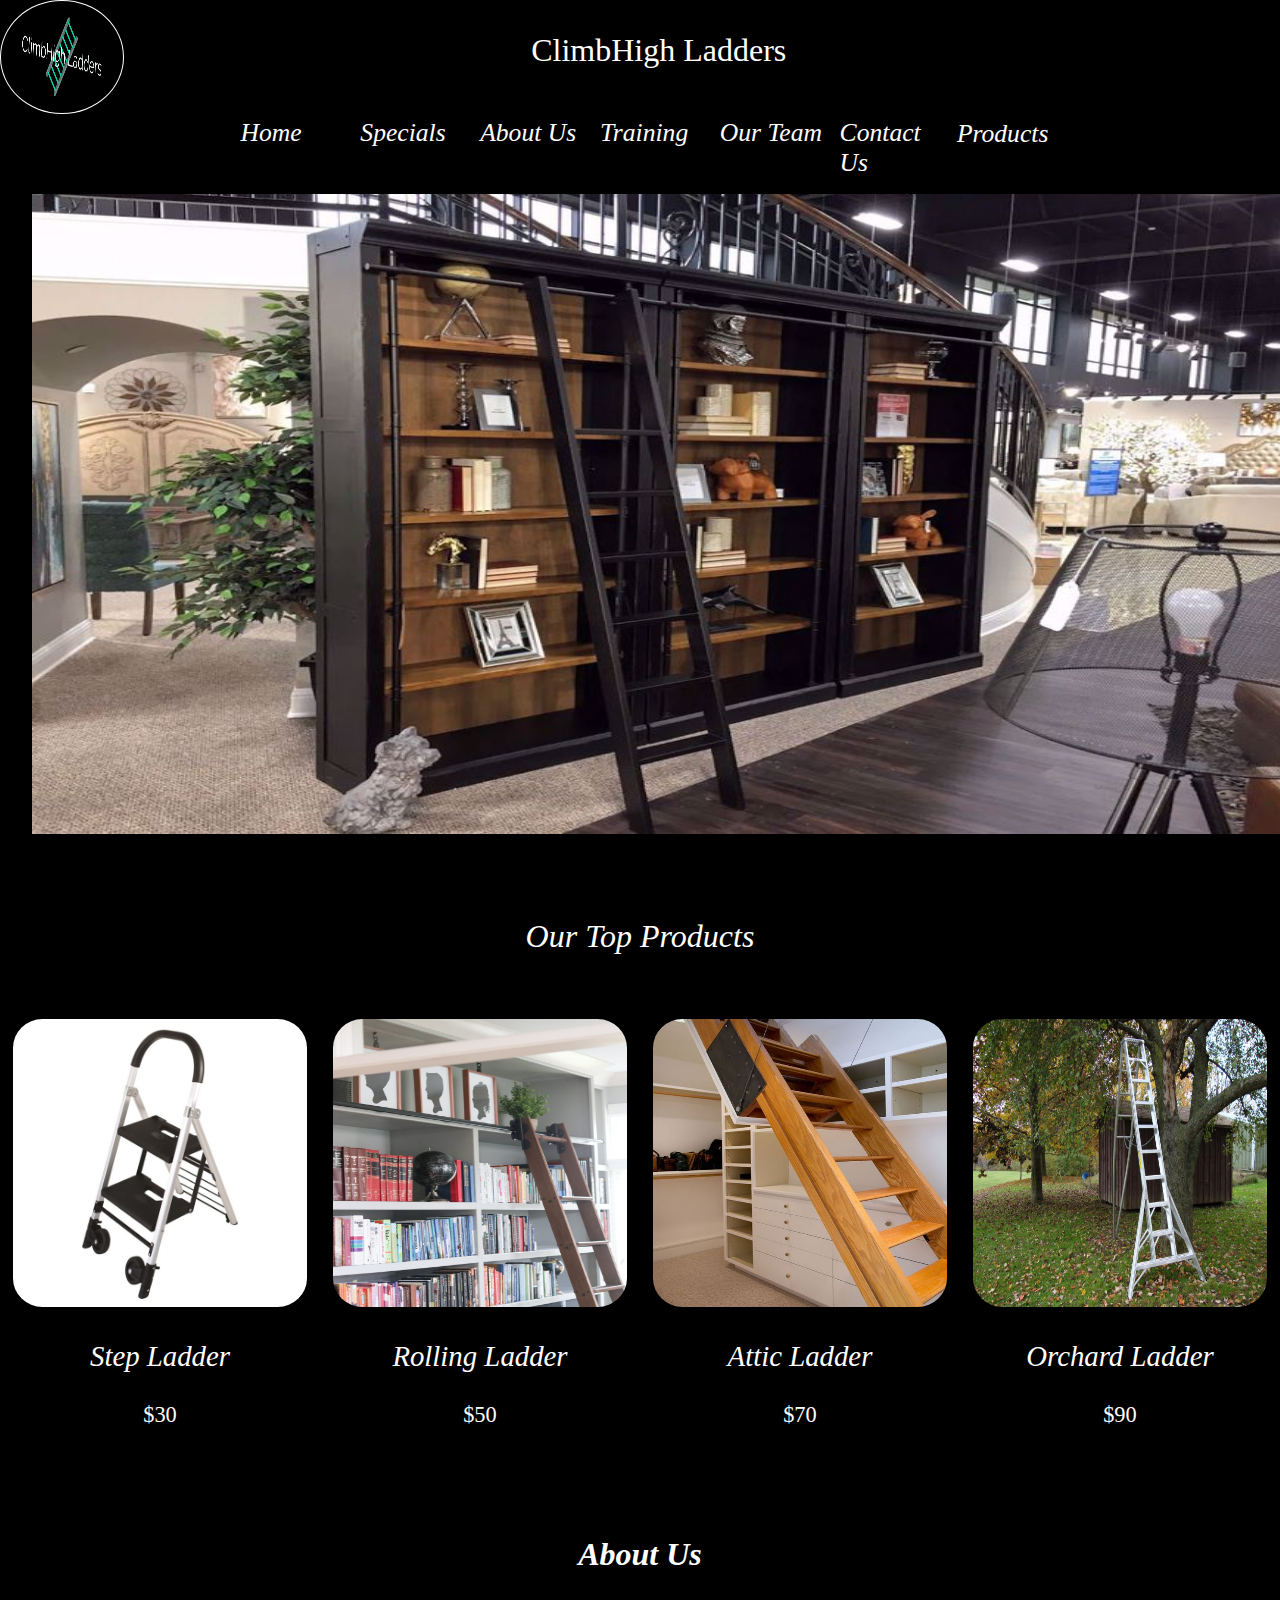
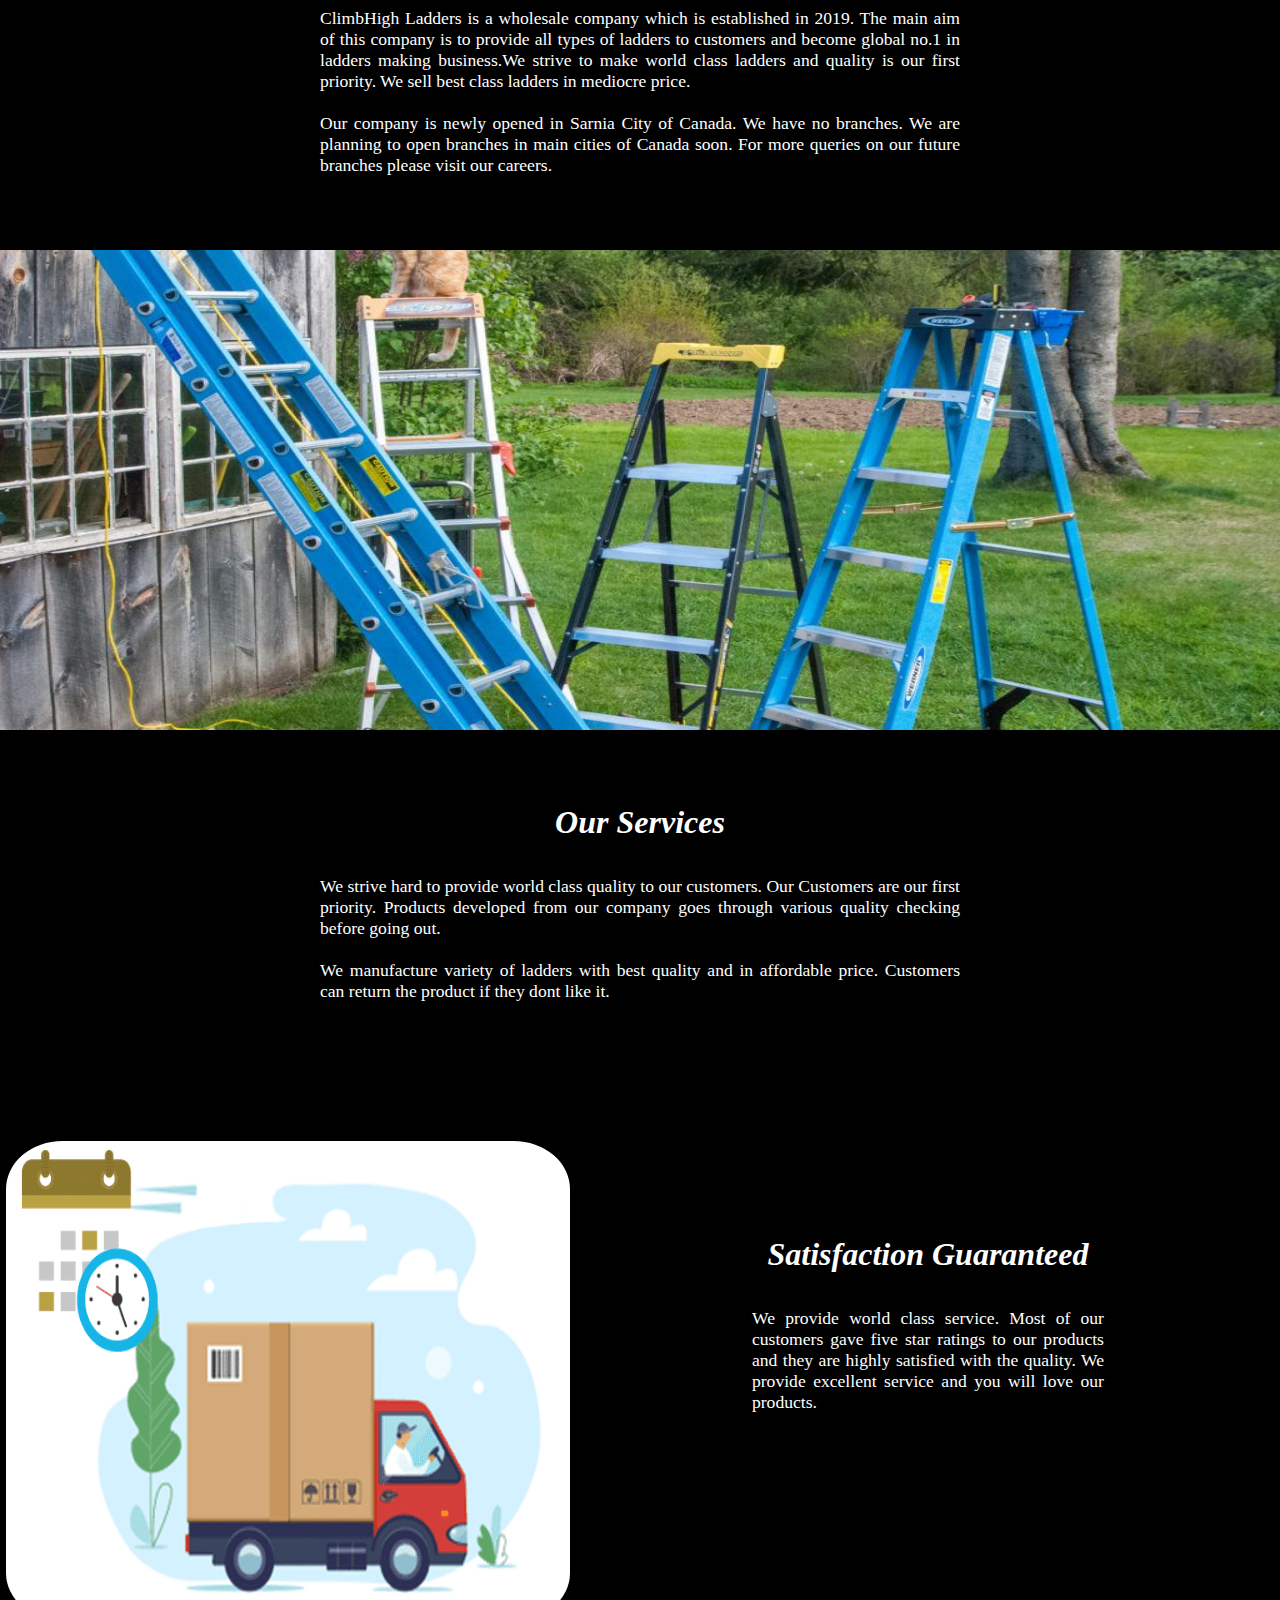
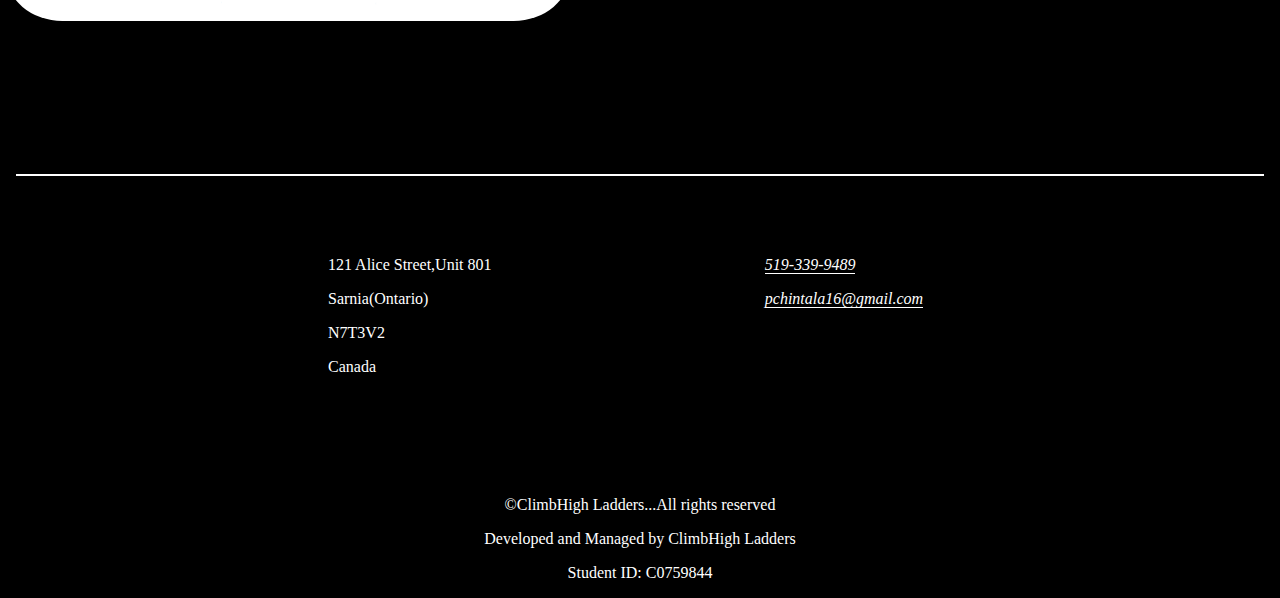
<file: Ladders New/index.html>
<!Doctype html>
<!-- Name:Prashanth Chintala,  Student ID: C0759844 -->
<html lang="en">
	<head>
	<link rel="stylesheet" href="css/styles.css">
		<title>ClimbHigh Ladders</title>
		<meta charset="utf-8">
	</head>
	<body>	
		<div class="headContainer">
			
				<div class="logo_title">
					<header>
						<div class="logoContainer">
							<a href="index.html"><img class="logo" src="images/logo.png"></a>
						</div>
						
						<div class="titleContainer">
							<p class="title">ClimbHigh Ladders</p>
						</div>
						
					</header>
			     </div>
				 
				<div class="nav">
					<nav>
						<ul>
							<a href="index.html"><li>Home</li></a>
							<a href="specials.html"><li>Specials</li></a>
							<a href="aboutUs.html"><li>About Us</li></a>
							<a href="training.html"><li>Training</li></a>
							<a href="team.html"><li>Our Team</li></a>
							<a href="contact.html"><li>Contact Us</li></a>
							
							<div class="dropdown">
								
								<button class="dropbtn">Products
								<i class="fa fa-caret-down"></i>
								</button>
								
								<div class="dropdown-content">
									<a href="products1.html">ProdV1</a>
									<a href="products2.html">ProdV2</a>
								</div>
								
								
							</div>
							
						</ul>
					</nav>
				</div>
				
		</div>
		
			<img class="ladder_images" src="images/main_ladder_img.jpeg" alt="Ladders Images">
		<div class="big_image">
		</div>
		<!-- ladder images with price -->
		
		<p class="name">Our Top Products</p>
		<div class="products_display">
			<div class="step_ladder">
				<img class="ladder" src="images/step_ladder.jpg" alt="Step Ladder">
				<p class="product_name">Step Ladder</p>
				<p class="product_price">$30</p>
			</div>
			<div class="rolling_ladder">
				<img class="ladder" src="images/rolling_ladder.jpg" alt="Step Ladder">
				<p class="product_name">Rolling Ladder</p>
				<p class="product_price">$50</p>
			</div>
			<div class="attic_ladder">
				<img class="ladder" src="images/attic_ladder.jpg" alt="Attic Ladder">
				<p class="product_name">Attic Ladder</p>
				<p class="product_price">$70</p>
			</div>
			<div class="orchard_ladder">
				<img class="ladder" src="images/orchard_ladder.jpg" alt="Attic Ladder">
				<p class="product_name">Orchard Ladder</p>
				<p class="product_price">$90</p>
			</div>
		</div>
		
		<!-- About Us -->
		<div class="aboutUsContainer">
			<div class="aboutUs">
				<h1 class="header">About Us</h1>
				<p class="para_data">ClimbHigh Ladders is a wholesale company which is established in 2019. 
					The main aim of this company is to provide all types of ladders to customers and become global 
					no.1 in ladders making business.We strive to make world class ladders and quality 
					is our first priority. We sell best class ladders in mediocre price.<br><br>
					Our company is newly opened in Sarnia City of Canada. We have no branches. 
					We are planning to open branches in main cities of Canada soon. 
					For more queries on our future branches please visit our careers.</p>
		
			</div>
		</div>
		
		<!-- Big image -->
		<div>
			<img class="second_display_image" src="images/main_image2.jpg" alt="Ladder Image">
		</div>
		
		<!-- Ladder services -->
		<div class="servicesContainer">
			<div class="services">
				<h1 class="header">Our Services</h1>
				<p class="para_data">We strive hard to provide world class quality to our customers. Our Customers are our first priority.
				Products developed from our company goes through various quality checking before going out.<br><br>
				We manufacture variety of ladders with best quality and in affordable price. Customers can return the product if they dont like it.
				</p>
			</div>
		</div>
		
		<!-- guaranteed satisfaction -->
		<div class="deliveryContainer">
			<div class="delivery_image">
				<img class="delivery" src="images/order_delivery.png" alt="Product Delivery Image`">
			</div>
			<div class="satisfactionContainer">
				<h1 class="header">Satisfaction Guaranteed</h1>
				<p class="para_data">We provide world class service. Most of our customers gave five star ratings to our products and they are 
				highly satisfied with the quality. We provide excellent service and you will love our products.</p>
			</div>
		</div>
		

		<div class="footerAreaContainer">
		 <div class="whiteColorLine">
		</div>
		 <div class="firstSection">
				<p>121 Alice Street,Unit 801</p>
				<p>Sarnia(Ontario)</p>
				<p>N7T3V2</p>
				<p>Canada</p>
		 </div>
			
			<div class="secondSection">
				<p><a class="underline" href="tel:519-339-9489">519-339-9489</a></p>
				<p><a class="underline"  href="mailto:pchintala16@gmail">pchintala16@gmail.com</a></p>
			</div>
		</div>
		
		<div class="copyrightsContainer">
			
				<p class="getInTouch_data">&copy;ClimbHigh Ladders...All rights reserved</p>
				<p class="getInTouch_data">Developed and Managed by ClimbHigh Ladders</p>
				<p class="getInTouch_data">Student ID: C0759844</p>
			</div>
	
	</body>
</html>
</file>
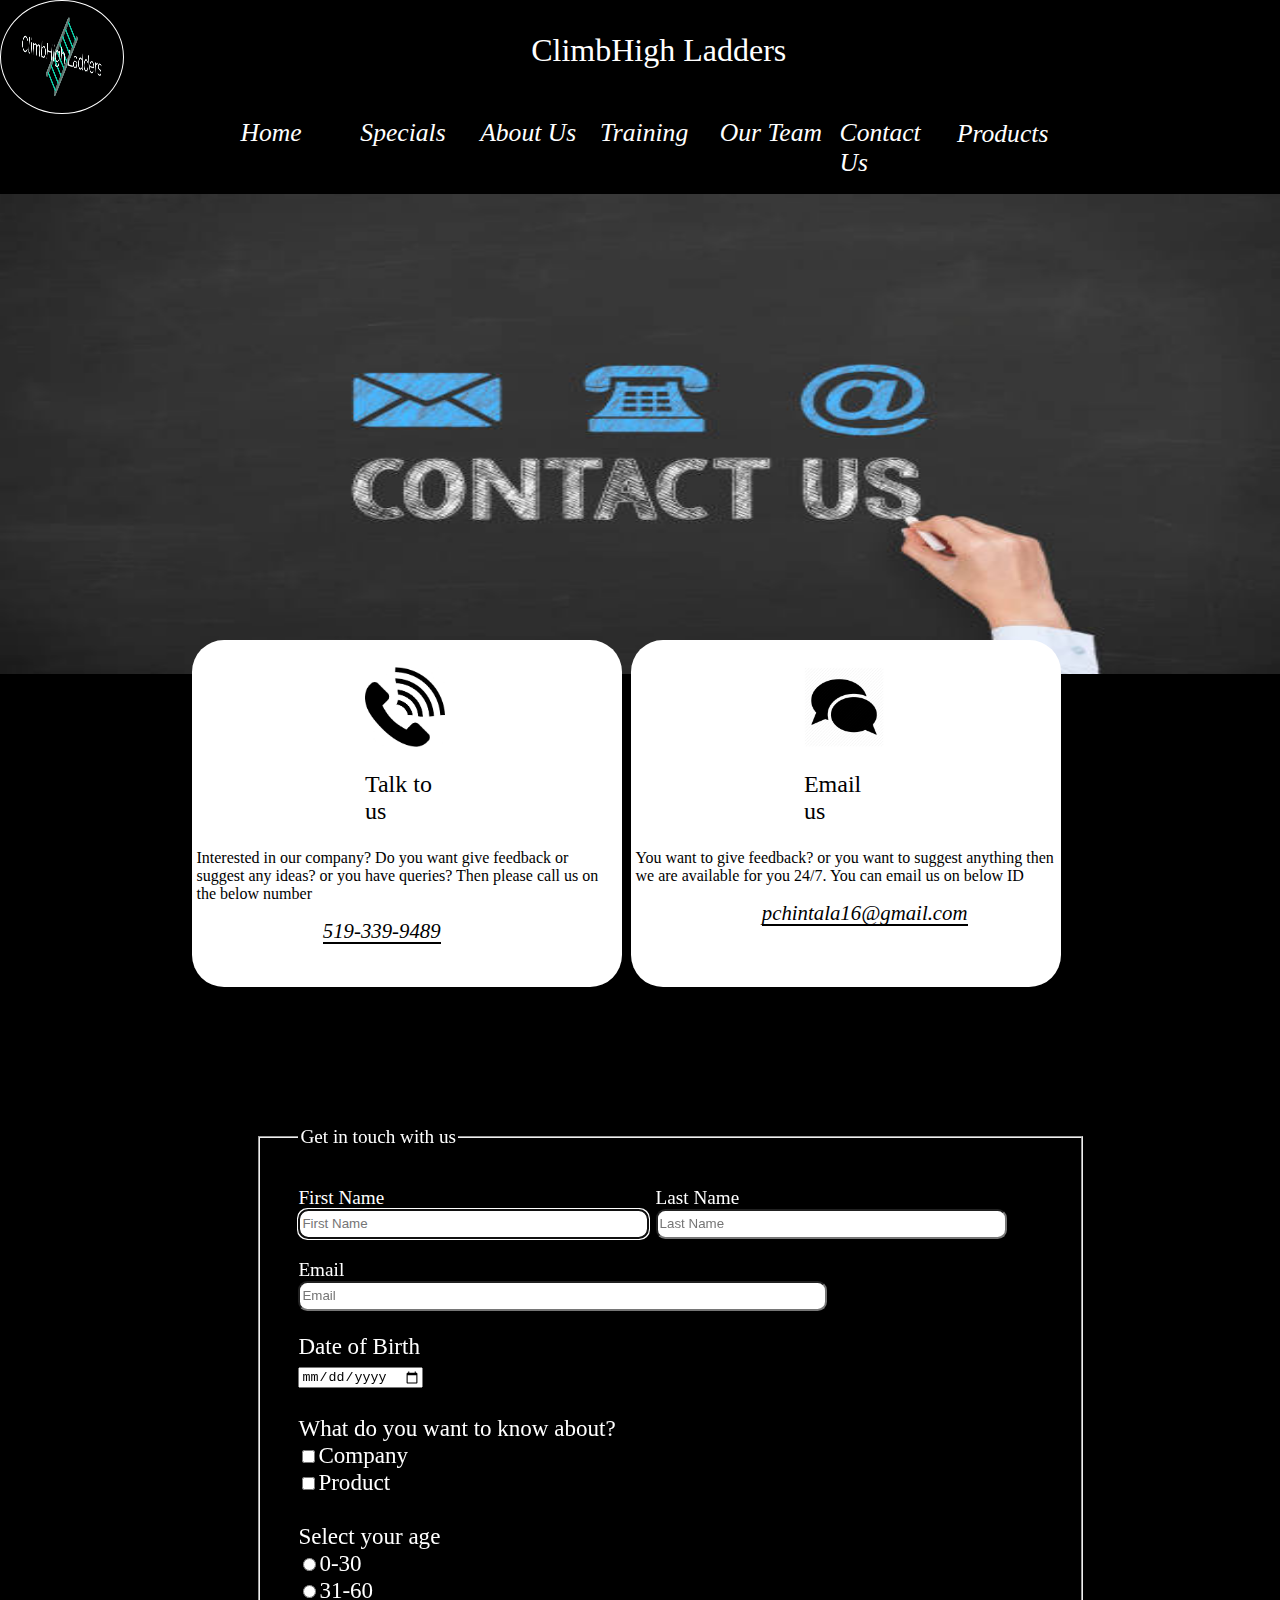
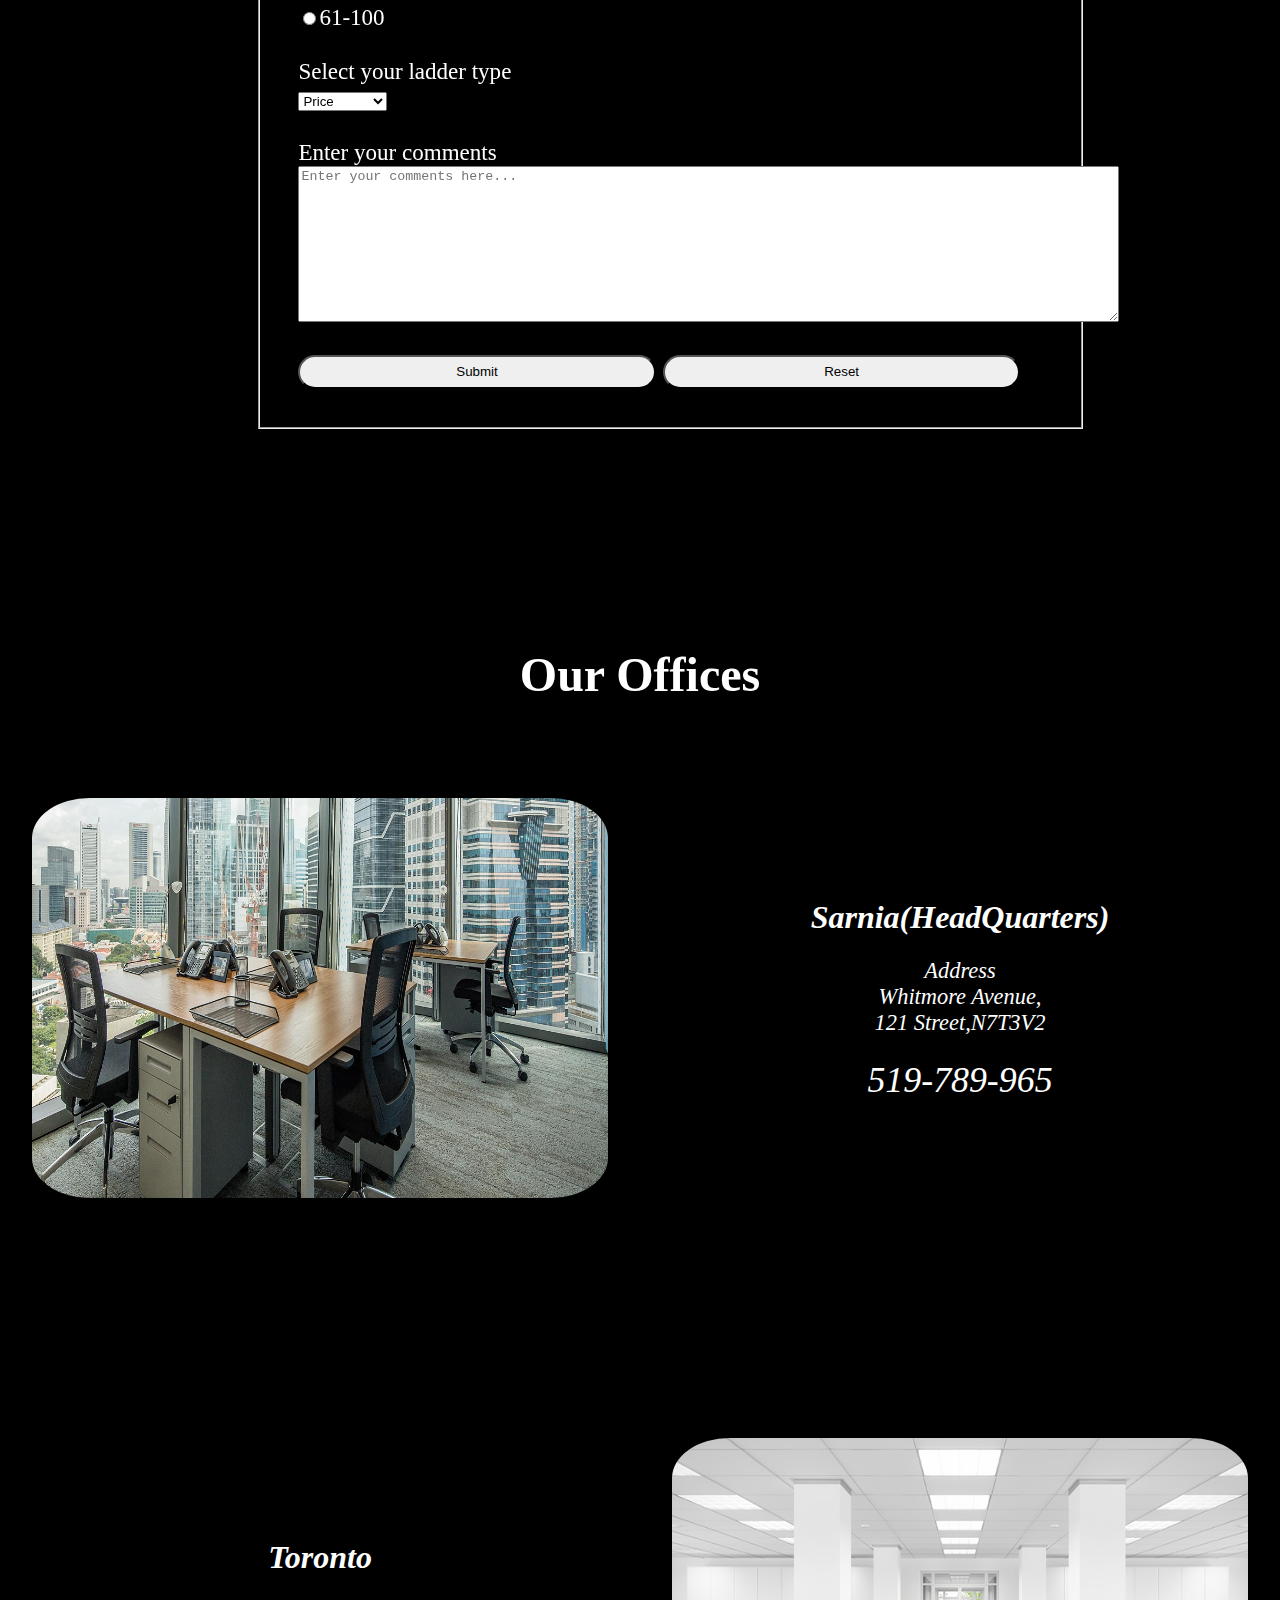
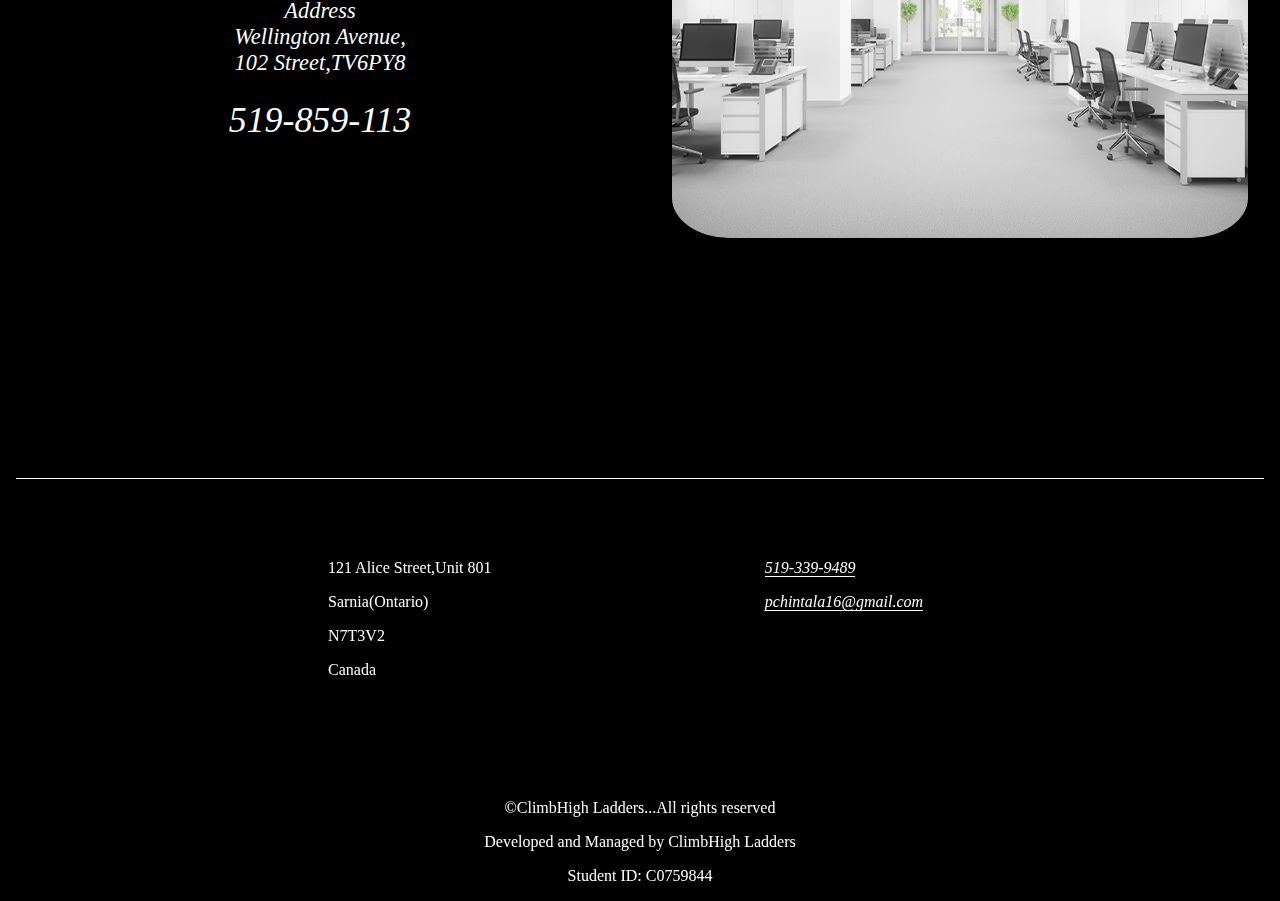
<file: Ladders New/contact.html>
<!Doctype html>
<!-- Name:Prashanth Chintala,  Student ID: C0759844 -->
<html lang="en">
	<head>
	<link rel="stylesheet" href="css/contact.css">
		<title>ClimbHigh Ladders</title>
		<meta charset="utf-8">
	</head>
	<body>	
		<div class="headContainer">
			
				<div class="logo_title">
					<header>
						<div class="logoContainer">
							<a href="index.html"><img class="logo" src="images/logo.png"></a>
						</div>
						
						<div class="titleContainer">
							<p class="title">ClimbHigh Ladders</p>
						</div>
					</header>
			     </div>
				 
				<div class="nav">
					<nav>
						<ul>
							<a href="index.html"><li>Home</li></a>
							<a href="specials.html"><li>Specials</li></a>
							<a href="aboutUs.html"><li>About Us</li></a>
							<a href="training.html"><li>Training</li></a>
							<a href="team.html"><li>Our Team</li></a>
							<a href="contact.html"><li>Contact Us</li></a>
							
							<div class="dropdown">
								
								<button class="dropbtn">Products
								<i class="fa fa-caret-down"></i>
								</button>
								
								<div class="dropdown-content">
									<a href="products1.html">ProdV1</a>
									<a href="products2.html">ProdV2</a>
								</div>
								
								
							</div>
						</ul>
					</nav>
				</div>
				
		</div>
		
		<div>
			<img class="ladder_images" src="images/contactUs.jpg" alt="Ladders Images">
		</div>
		
		
		<div class="contactImageContainer">
			<div class="firstContainer">
				<img class="contactImage" src="images/call_image.png" alt="Call Icon">
				<p class="divHeading">Talk to us</p>
				<p class="divDesc">Interested in our company? Do you want give feedback or suggest any ideas? or you have queries? Then please call us on the below number </p>
				<a class="link" href="tel:5193399489">519-339-9489</a>
			</div>
			<div class="secondContainer">
				<img class="contactImage" src="images/message_image.png" alt="Call Icon">
				<p class="divHeading">Email us</p>
				<p class="divDesc">You want to give feedback? or you want to suggest anything then we are available for you 24/7. You can email us on below ID</p>
				<a href="mailto:pchintala16@gmail.com" class="link" >pchintala16@gmail.com</a>
			</div>
		</div>
		
		
		<!-- About Us -->
		<div class="getInTouchContainer">
		    <div class="touchContainer">
			 <form action="index.html">
				<fieldset class="fields">
					<legend class="color">Get in touch with us</legend>
					<div class="nameContainer">
						<div class="fullName">
							<label class="color" for="fName">First Name<label>
							<input class="name" type="text" id="fName" name="firstName" placeholder="First Name" maxlength=60 autofocus required>
						</div>
					
					
						<div class="fullName">
							<label class="color" for="lName">Last Name<label>
							<input class="name" type="text" id="lName" name="lastName" placeholder="Last Name" maxlength=60>
						</div>
					</div>
					
					<br><br><br><br><label class="color" for="email">Email<label><br>
					<input class="email" type="email" id="email" name="Email" placeholder="Email" maxlength=60 required><br><br>
					
					<label class="color" for="date">Date of Birth<label><br>
					<input class="date" type="date" id="date" name="date" required><br>
					
					<br><label for="checkbox">What do you want to know about?</label><br>
					<input type="checkbox" name="company" value="company" id="checkbox">Company<br>
					<input type="checkbox" name="product" value="product" id="checkbox">Product<br>
					
					<br><label for="radio">Select your age</label><br>
					<input type="radio" id="radio" name="age">0-30<br>
					<input type="radio" id="radio" name="age">31-60<br>
					<input type="radio" id="radio" name="age">61-100<br>
					
					<!--
					<br><label>Select your city</label><br>
					<input list="cities" name="city">
					<datalist id="city">
						<option value="Sarnia">Sarnia</option>
						<option value="London">London</option>
						<option value="Waterloo">Waterloo</option>
						<option value="Windsor">Windsor</option>
						<option value="Alberta">Alberta</option>
					</datalist><br>
					<-->

					<br><label>Select your ladder type</label><br>
					<select>
						<optgroup label="Step Ladder">
						<option value="Price">Price</option>
						<option value="discount">Discount</option>
						</optgroup>
						
						<optgroup label="Safety Ladder">
						<option value="Price">Price</option>
						<option value="discount">Discount</option>
						</optgroup>
						
						<optgroup label="Rolling Ladder">
						<option value="Price">Price</option>
						<option value="discount">Discount</option>
						</optgroup>
					</select>
					
					<br><br><label for="comments">Enter your comments</label>
					<br><textarea rows="10" cols="100" placeholder="Enter your comments here..." id="comments"></textarea><br><br>
					
					
					<input class="btn" type="submit" value="Submit" id="submit" name="submit">
					<input class="btn" type="reset" value="Reset" id="reset" name="reset">
				</fieldset>
			</form>
		  </div>
		</div>
		
		
		<h1 class="office">Our Offices</h1>
		
		<!-- guaranteed satisfaction -->
		<div class="deliveryContainer">
			<div class="delivery_image">
				<img class="delivery" src="images/office1.jpg" alt="Product Delivery Image`">
			</div>
			<div class="satisfactionContainer">
				<h1 class="header">Sarnia(HeadQuarters)</h1>
				<p class="whiteColor">Address<br>
				Whitmore Avenue,<br>
				121 Street,N7T3V2<p>
				<p class="whiteColor"><a href="teal:519-789-965">519-789-965</a></p>
			</div>
		</div>
		
		<div class="deliveryContainer">

			<div class="satisfactionContainer">
				<h1 class="header">Toronto</h1>
				<p class="whiteColor">Address<br>
				Wellington Avenue,<br>
				102 Street,TV6PY8<p>
				<p class="whiteColor"><a href="teal:519-859-113">519-859-113</a></p>
			</div>
			
						<div class="delivery_image">
				<img class="delivery" src="images/office2.jpg" alt="Product Delivery Image`">
			</div>
		</div>
		
	
			<div class="footerAreaContainer">
		 <div class="whiteColorLine">
		</div>
		 <div class="firstSection">
				<p>121 Alice Street,Unit 801</p>
				<p>Sarnia(Ontario)</p>
				<p>N7T3V2</p>
				<p>Canada</p>
		 </div>
			
			<div class="secondSection">
				<p><a class="underline" href="tel:519-339-9489">519-339-9489</a></p>
				<p><a class="underline"  href="mailto:pchintala16@gmail">pchintala16@gmail.com</a></p>
			</div>
		</div>
		
		<div class="copyrightsContainer">
			
				<p class="getInTouch_data">&copy;ClimbHigh Ladders...All rights reserved</p>
				<p class="getInTouch_data">Developed and Managed by ClimbHigh Ladders</p>
				<p class="getInTouch_data">Student ID: C0759844</p>
			</div>
	</body>
</html>
</file>
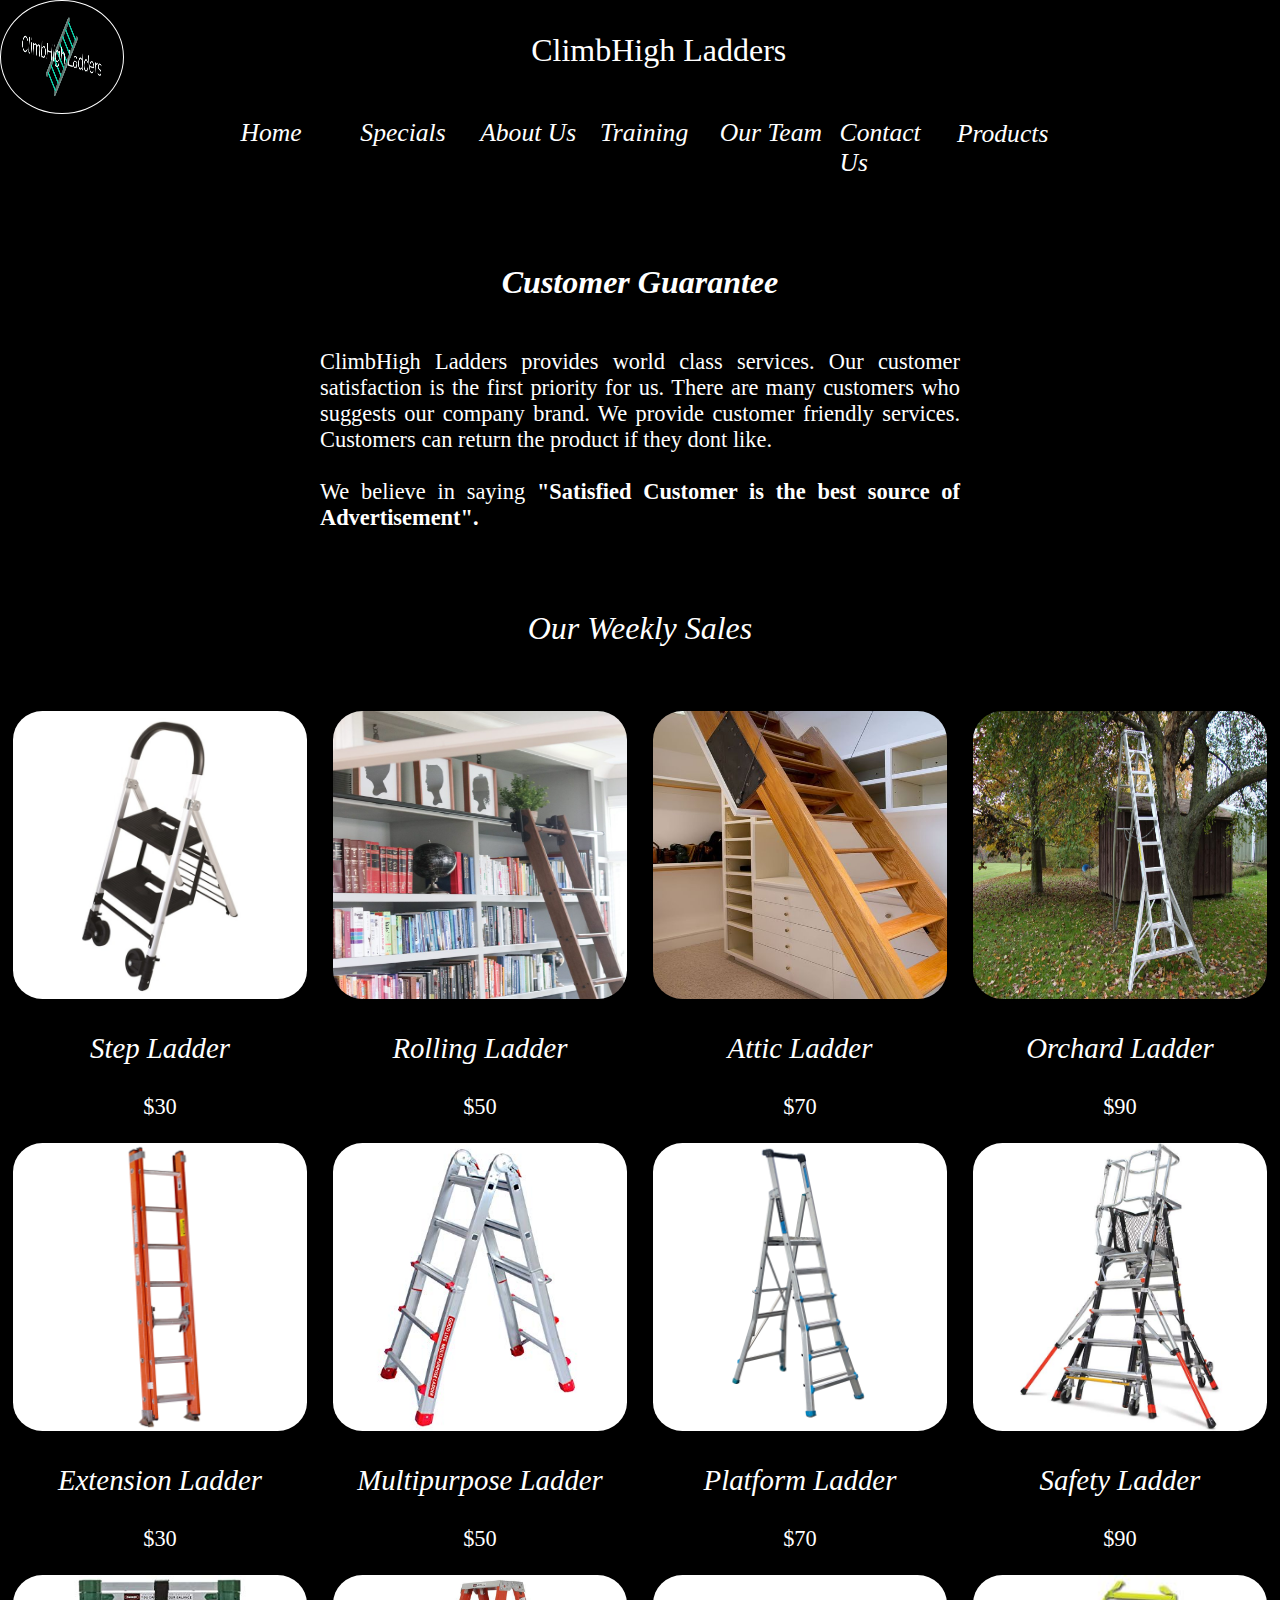
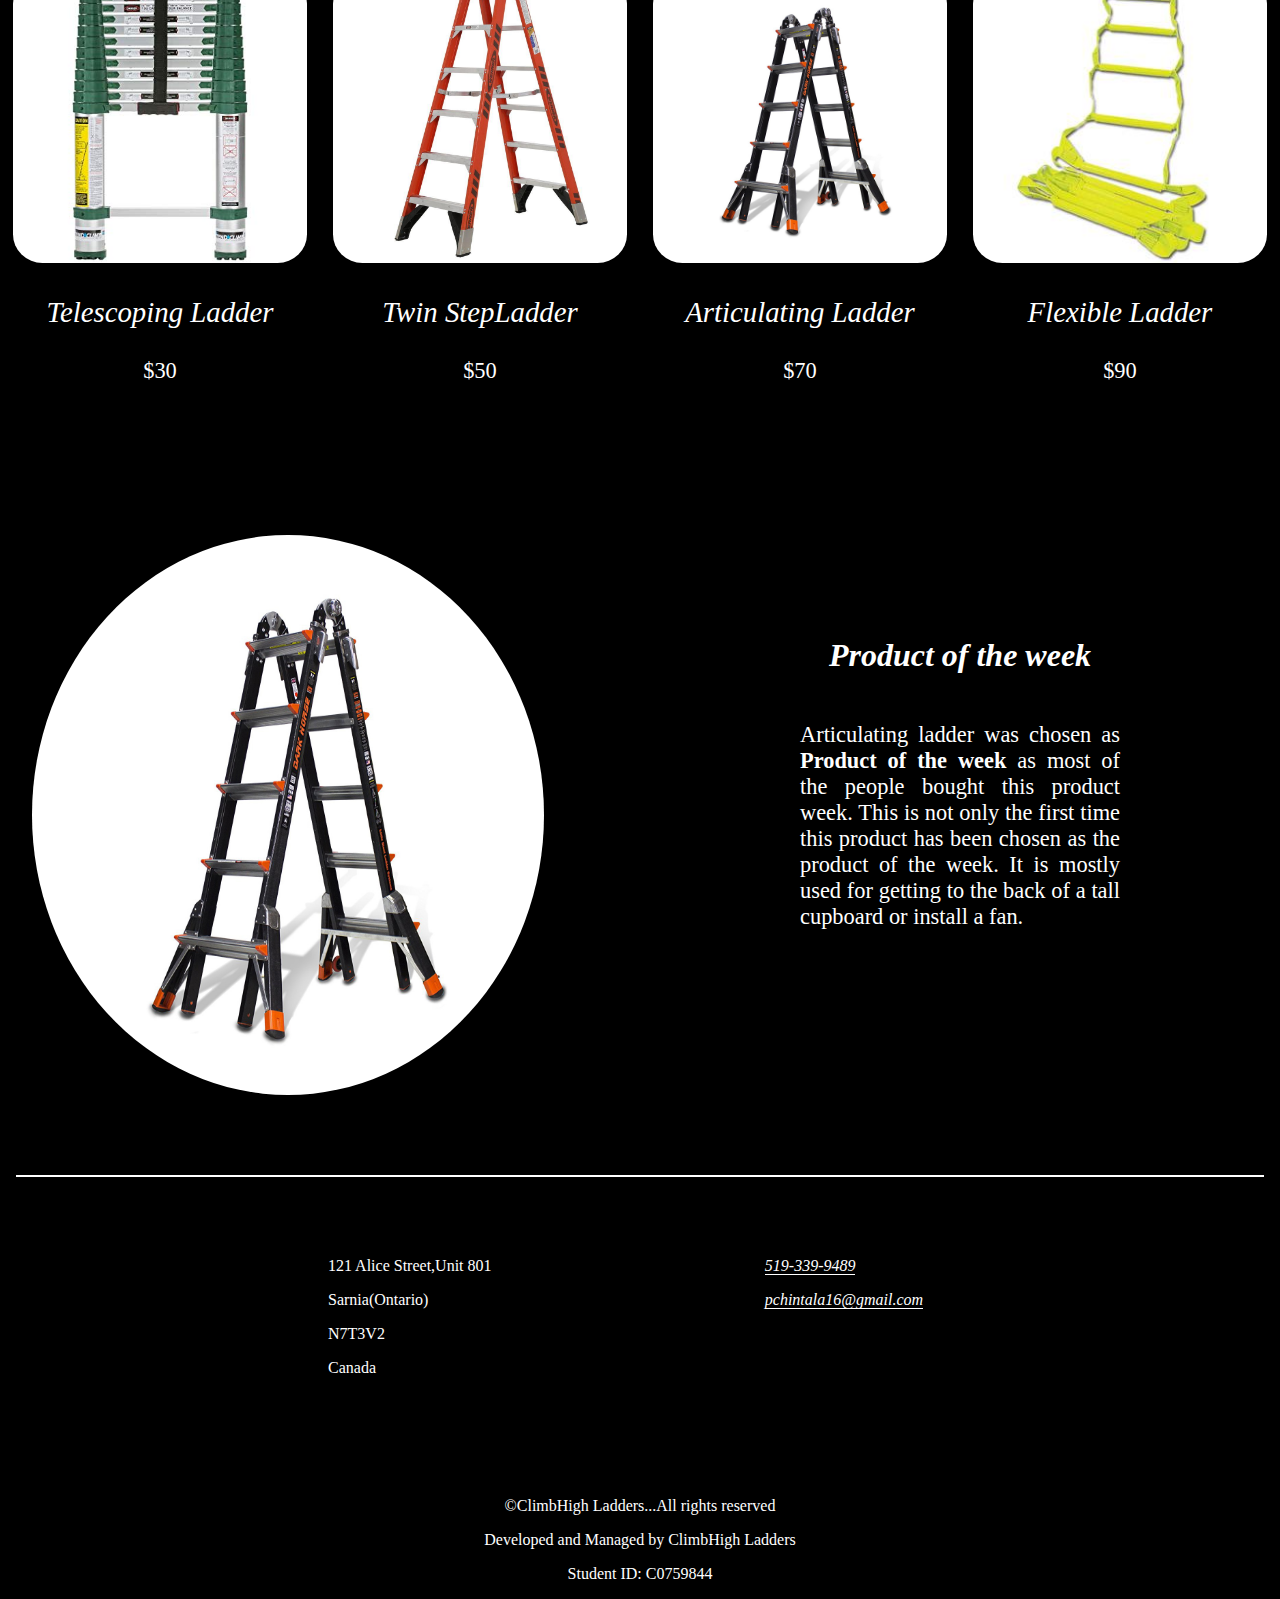
<file: Ladders New/specials.html>
<!Doctype html>
<!-- Name:Prashanth Chintala,  Student ID: C0759844 -->
<html lang="en">
	<head>
	<link rel="stylesheet" href="css/specials.css">
		<title>ClimbHigh Ladders</title>
		<meta charset="utf-8">
	</head>
	<body>
	
<div class="headContainer">
			
				<div class="logo_title">
					<header>
						<div class="logoContainer">
							<a href="index.html"><img class="logo" src="images/logo.png"></a>
						</div>
						
						<div class="titleContainer">
							<p class="title">ClimbHigh Ladders</p>
						</div>
					</header>
			     </div>
				 
				<div class="nav">
					<nav>
						<ul>
							<a href="index.html"><li>Home</li></a>
							<a href="specials.html"><li>Specials</li></a>
							<a href="aboutUs.html"><li>About Us</li></a>
							<a href="training.html"><li>Training</li></a>
							<a href="team.html"><li>Our Team</li></a>
							<a href="contact.html"><li>Contact Us</li></a>
							
							<div class="dropdown">
								
								<button class="dropbtn">Products
								<i class="fa fa-caret-down"></i>
								</button>
								
								<div class="dropdown-content">
									<a href="products1.html">ProdV1</a>
									<a href="products2.html">ProdV2</a>
								</div>
								
								
							</div>
						</ul>
					</nav>
				</div>
				
		</div>
		
		
		<div class="customerGuaranteeContainer">
			<div class="customerGuarantee">
				<h1 class="header">Customer Guarantee</h1>
				<p class="para_data">ClimbHigh Ladders provides world class services. Our customer satisfaction is the first priority for us.
				There are many customers who suggests our company brand. We provide customer friendly services. Customers can return the product if they dont like.<br><br>
					We believe in saying <b>"Satisfied Customer is the best source of Advertisement".</b></p>
		
			</div>
		</div>
		
		<p class="name">Our Weekly Sales</p>
		<!-- ladder images with price -->
		<div class="products_display">
			<div class="step_ladder">
				<img class="ladder" src="images/step_ladder.jpg" alt="Step Ladder">
				<p class="product_name">Step Ladder</p>
				<p class="product_price">$30</p>
			</div>
			<div class="rolling_ladder">
				<img class="ladder" src="images/rolling_ladder.jpg" alt="Step Ladder">
				<p class="product_name">Rolling Ladder</p>
				<p class="product_price">$50</p>
			</div>
			<div class="attic_ladder">
				<img class="ladder" src="images/attic_ladder.jpg" alt="Attic Ladder">
				<p class="product_name">Attic Ladder</p>
				<p class="product_price">$70</p>
			</div>
			<div class="orchard_ladder">
				<img class="ladder" src="images/orchard_ladder.jpg" alt="Attic Ladder">
				<p class="product_name">Orchard Ladder</p>
				<p class="product_price">$90</p>
			</div>
		</div>
		
		<div class="products_display">
			<div class="step_ladder">
				<img class="ladder" src="images/extension_ladder.jpg" alt="Step Ladder">
				<p class="product_name">Extension Ladder</p>
				<p class="product_price">$30</p>
			</div>
			<div class="rolling_ladder">
				<img class="ladder" src="images/multipurpose.jpg" alt="Step Ladder">
				<p class="product_name">Multipurpose Ladder</p>
				<p class="product_price">$50</p>
			</div>
			<div class="attic_ladder">
				<img class="ladder" src="images/platform_ladder.jpg" alt="Attic Ladder">
				<p class="product_name">Platform Ladder</p>
				<p class="product_price">$70</p>
			</div>
			<div class="orchard_ladder">
				<img class="ladder" src="images/safety_ladder.jpg" alt="Attic Ladder">
				<p class="product_name">Safety Ladder</p>
				<p class="product_price">$90</p>
			</div>
		</div>
		
		<div class="products_display">
			<div class="step_ladder">
				<img class="ladder" src="images/telescoping.jpg" alt="Step Ladder">
				<p class="product_name">Telescoping Ladder</p>
				<p class="product_price">$30</p>
			</div>
			<div class="rolling_ladder">
				<img class="ladder" src="images/twin_stepladder.jpg" alt="Step Ladder">
				<p class="product_name">Twin StepLadder</p>
				<p class="product_price">$50</p>
			</div>
			<div class="attic_ladder">
				<img class="ladder" src="images/articulating.jpg" alt="Attic Ladder">
				<p class="product_name">Articulating Ladder</p>
				<p class="product_price">$70</p>
			</div>
			<div class="orchard_ladder">
				<img class="ladder" src="images/flexible_ladder.jpg" alt="Attic Ladder">
				<p class="product_name">Flexible Ladder</p>
				<p class="product_price">$90</p>
			</div>
		</div>
		
		

		
		
		<div class="deliveryContainer">
			<div class="delivery_image">
				<img class="productOfWeek" src="images/articulating.jpg" alt="Safety Ladder">
			</div>
			<div class="satisfactionContainer">
				<h1 class="header">Product of the week</h1>
				<p class="para_data">Articulating ladder was chosen as <b>Product of the week</b>
				as most of the people bought this product week. This is not only the first time this product has been chosen as the product of the week. 
				It is mostly used for getting to the back of a tall cupboard or install a fan.</p>
			</div>
		</div>
		
		
		
		
		<div class="footerAreaContainer">
		 <div class="whiteColorLine">
		</div>
		 <div class="firstSection">
				<p>121 Alice Street,Unit 801</p>
				<p>Sarnia(Ontario)</p>
				<p>N7T3V2</p>
				<p>Canada</p>
		 </div>
			
			<div class="secondSection">
				<p><a class="underline" href="tel:519-339-9489">519-339-9489</a></p>
				<p><a class="underline"  href="mailto:pchintala16@gmail">pchintala16@gmail.com</a></p>
			</div>
		</div>
		
		<div class="copyrightsContainer">
			
				<p class="getInTouch_data">&copy;ClimbHigh Ladders...All rights reserved</p>
				<p class="getInTouch_data">Developed and Managed by ClimbHigh Ladders</p>
				<p class="getInTouch_data">Student ID: C0759844</p>
			</div>
		
		
	
	</body>
</html>
</file>
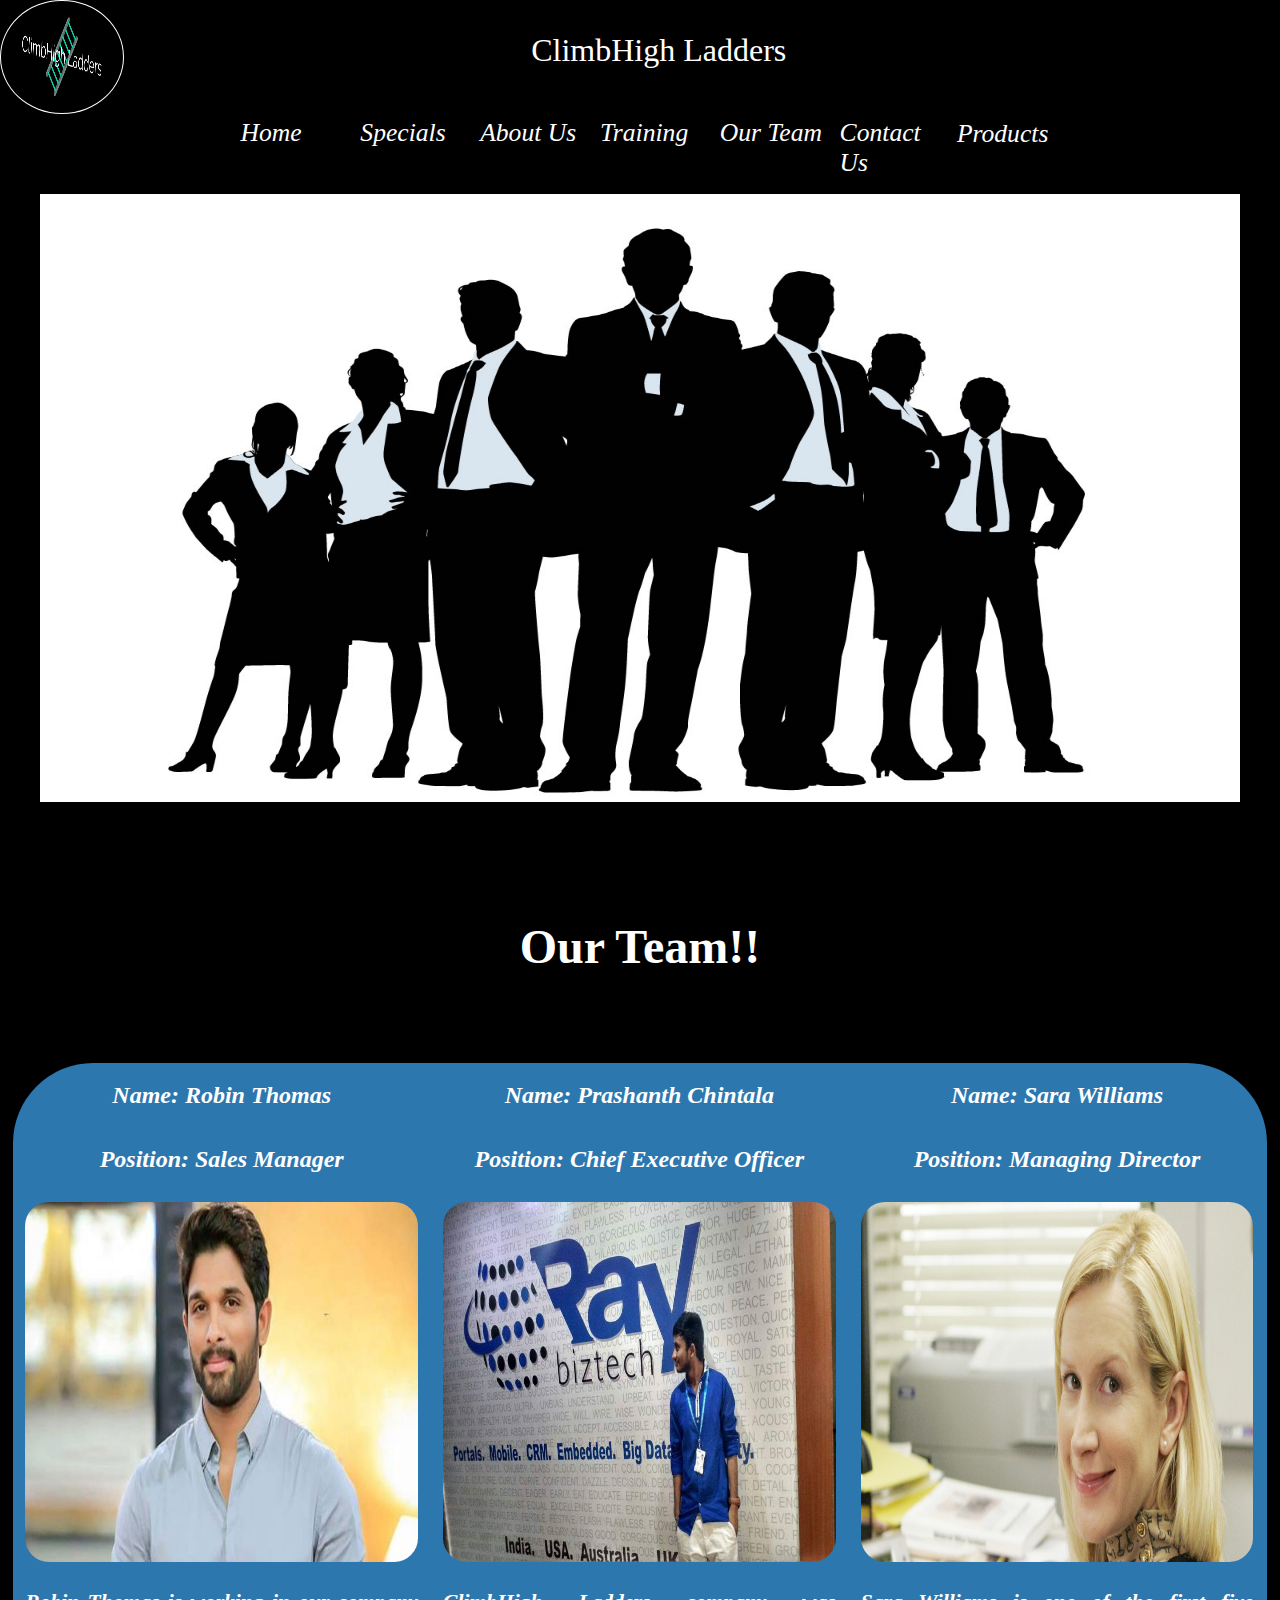
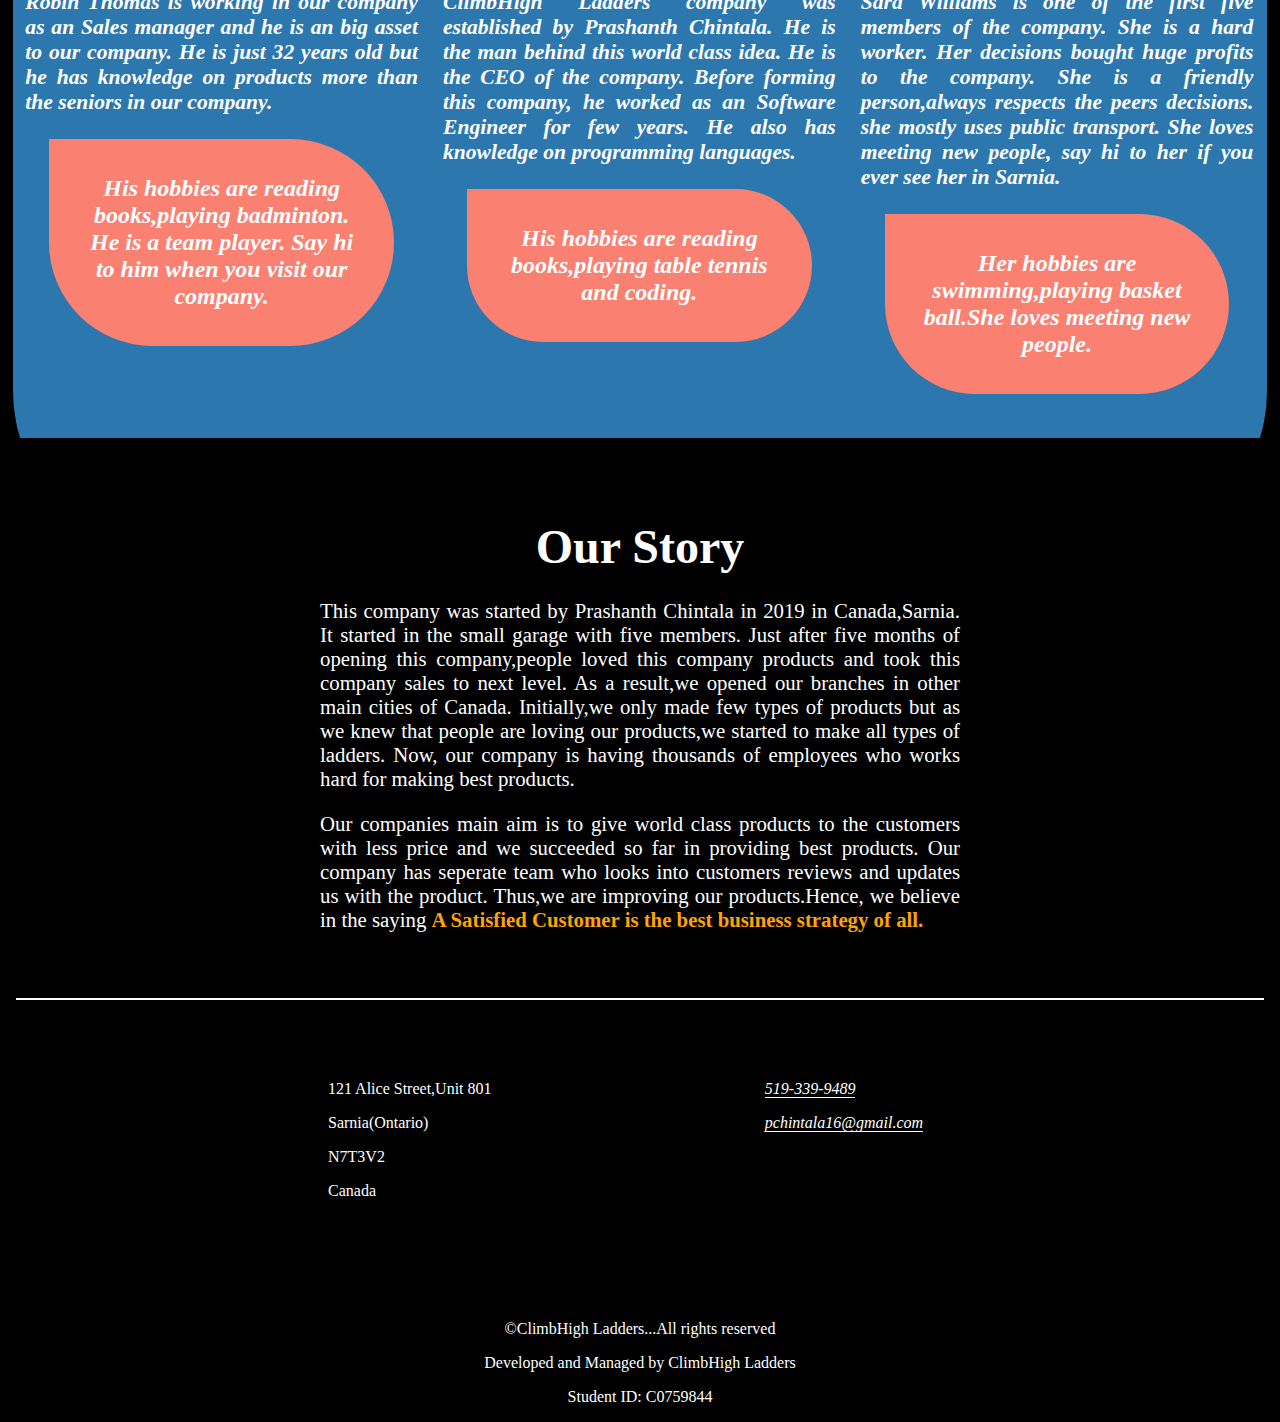
<file: Ladders New/team.html>
<!Doctype html>
<!-- Name:Prashanth Chintala,  Student ID: C0759844 -->
<html lang="en">
	<head>
	<link rel="stylesheet" href="css/team.css">
		<title>ClimbHigh Ladders</title>
		<meta charset="utf-8">
	</head>
	<body>	
				<div class="logo_title">
					<header>
						<div class="logoContainer">
							<a href="index.html"><img class="logo" src="images/logo.png"></a>
						</div>
						
						<div class="titleContainer">
							<p class="title">ClimbHigh Ladders</p>
						</div>
					</header>
			     </div>
				 
				<div class="nav">
					<nav>
						<ul>
							<a href="index.html"><li>Home</li></a>
							<a href="specials.html"><li>Specials</li></a>
							<a href="aboutUs.html"><li>About Us</li></a>
							<a href="training.html"><li>Training</li></a>
							<a href="team.html"><li>Our Team</li></a>
							<a href="contact.html"><li>Contact Us</li></a>
							
							<div class="dropdown">
								
								<button class="dropbtn">Products
								<i class="fa fa-caret-down"></i>
								</button>
								
								<div class="dropdown-content">
									<a href="products1.html">ProdV1</a>
									<a href="products2.html">ProdV2</a>
								</div>
								
								
							</div>
						</ul>
					</nav>
				</div>
				
		</div>
		
		<div>
			<figure>
				<img class="team_image" src="images/team.jpg" alt="Our Team">
			</figure>
		</div>	
		
		<!-- Our Team -->
		<div class="ourTeamContainer">
			<div class="ourTeam">
				<h1 class="ourTeamheader">Our Team!!</h1>
				<section>
					<article>
						<h2>Name: Robin Thomas<h2>
						<h2>Position: Sales Manager<h2>
						<img src="images/thomas.jpeg"></img>
						<p>Robin Thomas is working in our company as an Sales manager and he is an big asset to our company. He is just 32 years old but
						he has knowledge on products more than the seniors in our company.</p>
						<aside>
						His hobbies are reading books,playing badminton. He is a team player. Say hi to him when you visit our company.
						</aside>
					</article>
					
					<article>
						<h2>Name: Prashanth Chintala<h2>
						<h2>Position: Chief Executive Officer<h2>
						<img src="images/my_image.jpg"></img>
						<p>ClimbHigh Ladders company was established by Prashanth Chintala. He is the man behind this world class idea. He is the CEO of the company.
						Before forming this company, he worked as an Software Engineer for few years. He also has knowledge on programming languages. </p>
						<aside>
						His hobbies are reading books,playing table tennis and coding.
						</aside>
					</article>
					
					<article>
						<h2>Name: Sara Williams<h2>
						<h2>Position: Managing Director<h2>
						<img src="images/girl.jpeg"></img>
						<p>Sara Williams is one of the first five members of the company. She is a hard worker. Her decisions bought huge profits to the company.
						She is a friendly person,always respects the peers decisions. she mostly uses public transport. She loves meeting new people, say hi to her if you ever
						see her in Sarnia.</p>
						<aside>
						Her hobbies are swimming,playing basket ball.She loves meeting new people. 
						</aside>
					</article>
					
				</section>
			</div>
		</div>
			
		<!-- Our Story -->
		<div class="storyContainer">
			<div class="story">
				<h1 class="storyHeader">Our Story</h1>
				<p class="story_data">This company was started by Prashanth Chintala in 2019 in Canada,Sarnia. It started in the small garage with five members.
									  Just after five months of opening this company,people loved this company products and took this company sales to next 
									  level. As a result,we opened our branches in other main cities of Canada. Initially,we only made few types of products but 
									  as we knew that people are loving our products,we started to make all types of ladders. Now, our company is having thousands 
									  of employees who works hard for making best products.</p>
				<p class="story_data">Our companies main aim is to give world class products to the customers with less price and we succeeded so far in providing best products.
					Our company has seperate team who looks into customers reviews and updates us with the product. Thus,we are improving our products.Hence, we believe in the saying
					<b>A Satisfied Customer is the best business strategy of all.</b></p>
			</div>
		</div>
		
		<!--
		<div class="aboutCEOContainer">
		
			<div class="aboutCEOImage">
				<img src="images/my_image.jpg"></img>
			</div>
			
			<div class="aboutCEOTextContainer">
				<h1>ABOUT CEO</h1>
				<p>Prashanth Chintala was born and bought up in India. He has done his Post Graduation in Computer Software and Database Development in Lambton College of Arts and Sciences. 
				Before establishing this company, he worked for two Organizations as an Android Apps developer. He loves coding as much as he loves his company. He loves to learn new technologies.
				He has developed four apps, out of which two apps grabbed 1 lakh plus downloads.</p>
				<p>He struggled hard to make this company to reach next level. He believes a lot in his employees. He also planning to open Sofware company soon.</p>
			</div>
					
		</div> -->
		

		<div class="footerAreaContainer">
		 <div class="whiteColorLine">
		</div>
		 <div class="firstSection">
				<p>121 Alice Street,Unit 801</p>
				<p>Sarnia(Ontario)</p>
				<p>N7T3V2</p>
				<p>Canada</p>
		 </div>
			
			<div class="secondSection">
				<p><a class="underline" href="tel:519-339-9489">519-339-9489</a></p>
				<p><a class="underline"  href="mailto:pchintala16@gmail">pchintala16@gmail.com</a></p>
			</div>
		</div>
		
		<div class="copyrightsContainer">
			
				<p class="getInTouch_data">&copy;ClimbHigh Ladders...All rights reserved</p>
				<p class="getInTouch_data">Developed and Managed by ClimbHigh Ladders</p>
				<p class="getInTouch_data">Student ID: C0759844</p>
			</div>
	
	</body>
</html>
</file>
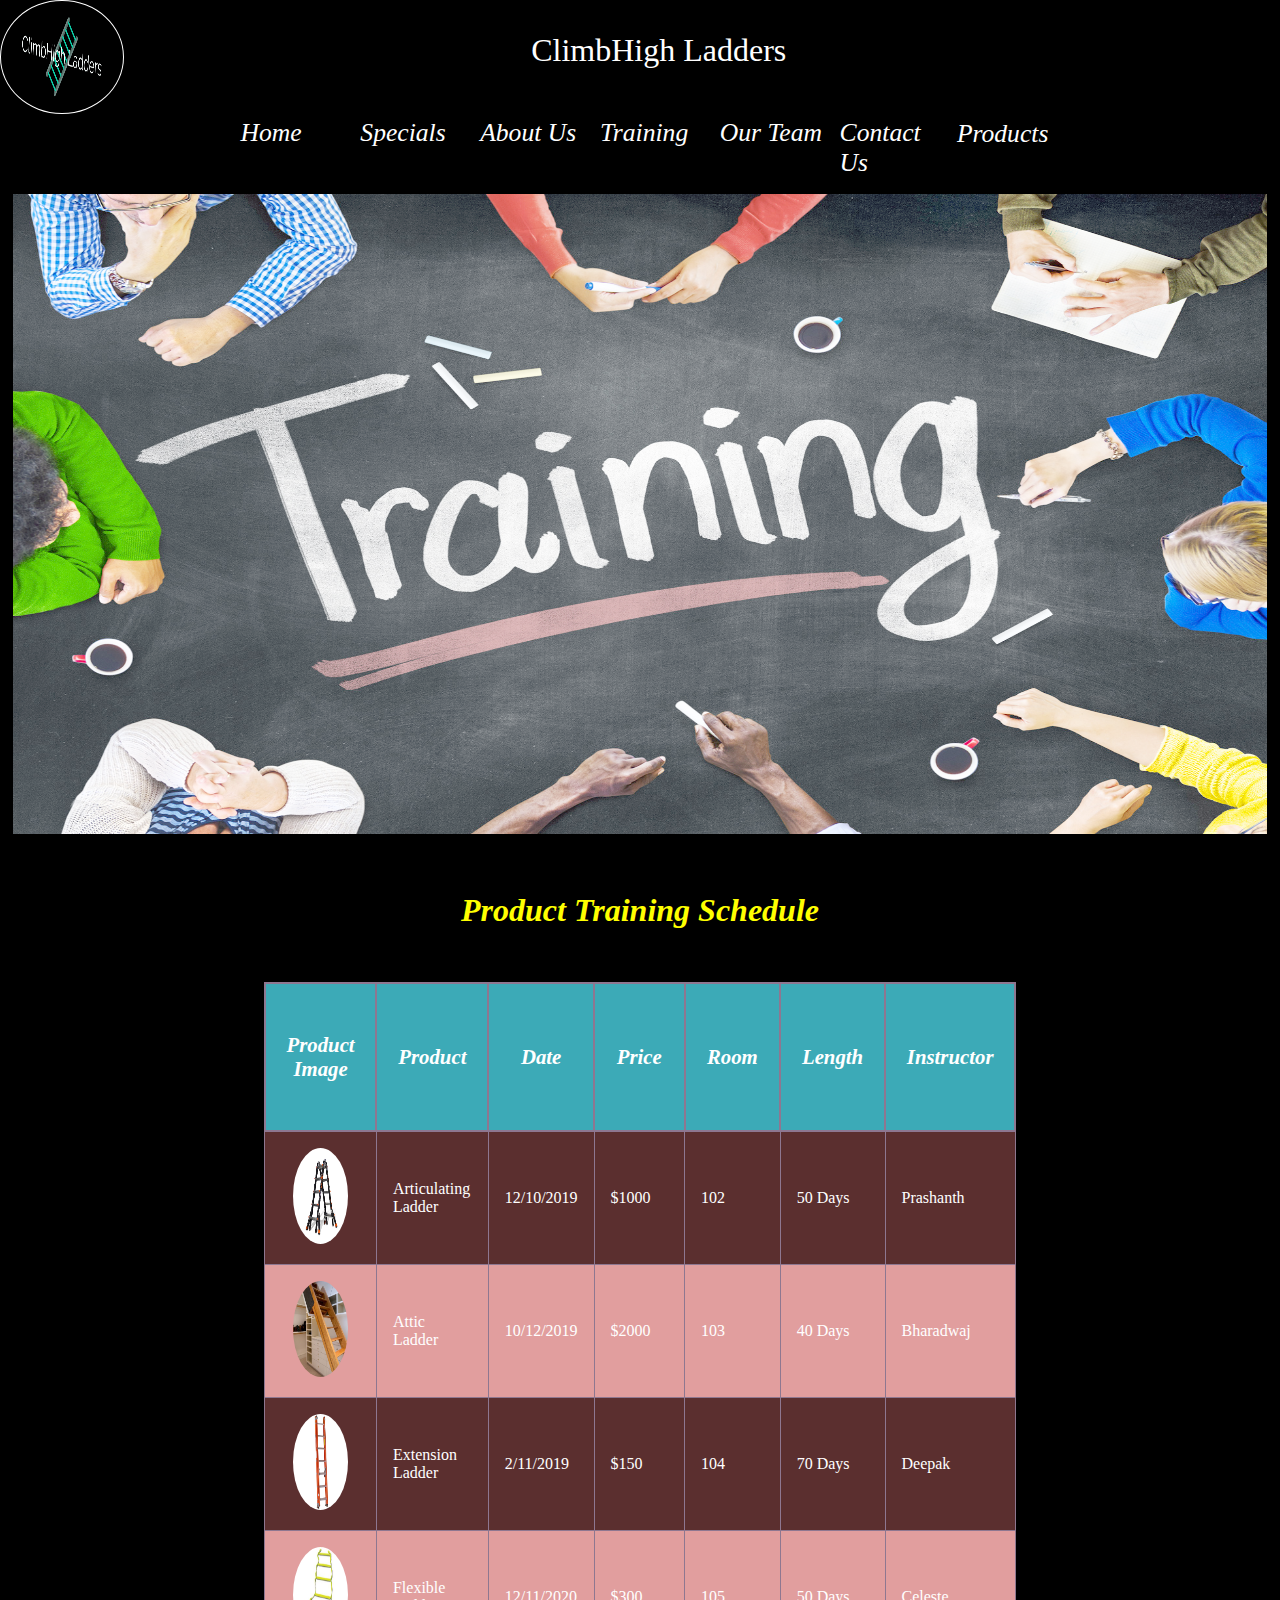
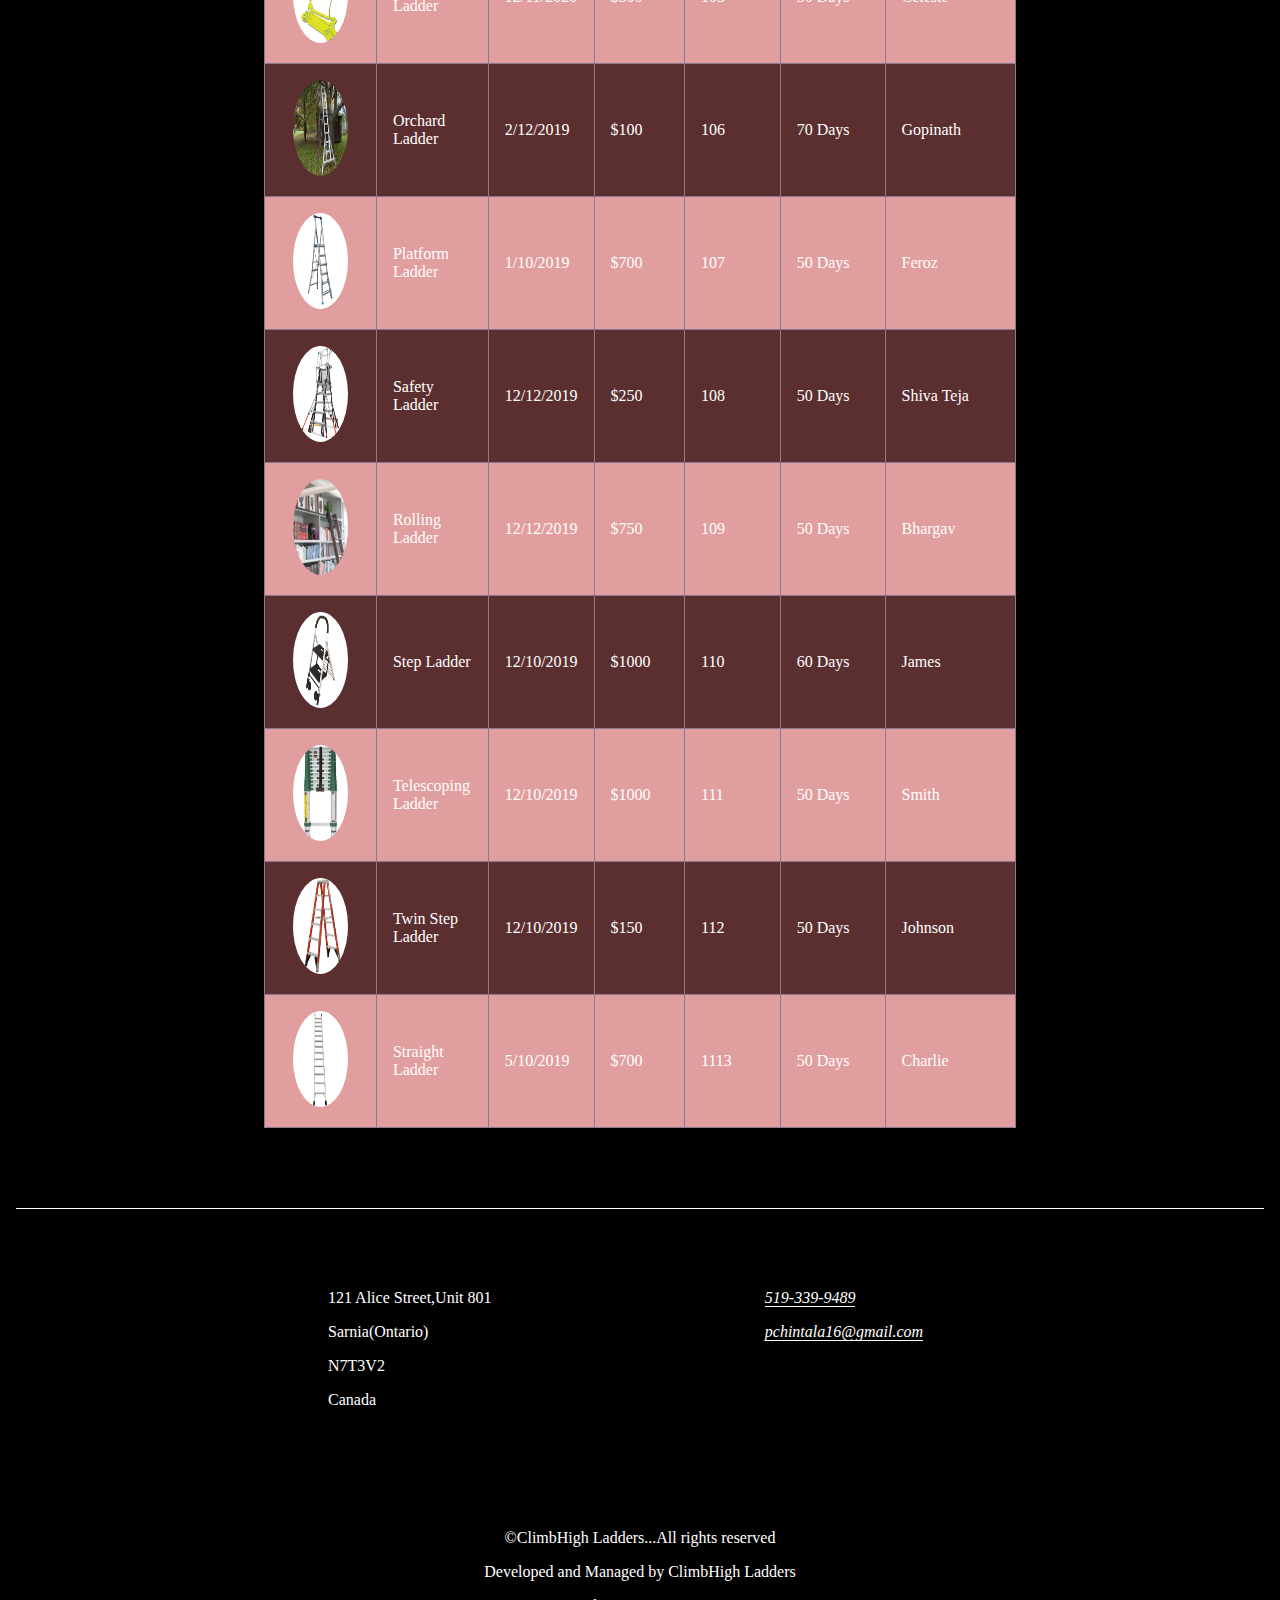
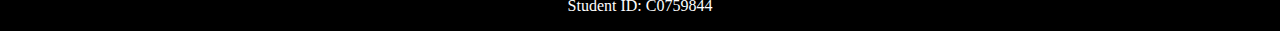
<file: Ladders New/training.html>
<!Doctype html>
<!-- Name:Prashanth Chintala,  Student ID: C0759844 -->
<html lang="en">
	<head>
	<link rel="stylesheet" href="css/training.css">
		<title>ClimbHigh Ladders</title>
		<meta charset="utf-8">
	</head>
	<body>	
		<div class="headContainer">
			
				<div class="logo_title">
					<header>
						<div class="logoContainer">
							<a href="index.html"><img class="logo" src="images/logo.png"></a>
						</div>
						
						<div class="titleContainer">
							<p class="title">ClimbHigh Ladders</p>
						</div>
					</header>
			     </div>
				 
				<div class="nav">
					<nav>
						<ul>
							<a href="index.html"><li>Home</li></a>
							<a href="specials.html"><li>Specials</li></a>
							<a href="aboutUs.html"><li>About Us</li></a>
							<a href="training.html"><li>Training</li></a>
							<a href="team.html"><li>Our Team</li></a>
							<a href="contact.html"><li>Contact Us</li></a>
							
							<div class="dropdown">
								
								<button class="dropbtn">Products
								<i class="fa fa-caret-down"></i>
								</button>
								
								<div class="dropdown-content">
									<a href="products1.html">ProdV1</a>
									<a href="products2.html">ProdV2</a>
								</div>
								
								
							</div>
						</ul>
					</nav>
				</div>
				
		</div>
		
		<div class="big_image">
			<img class="training_image" src="images/training.jpg" alt="Ladders Images">
		</div>

		<div class="tableContainer" style="overflow-x:auto;">
			<table>
				<caption><h1>Product Training Schedule</h1></caption>
				
				<tr class="table_header">
					<th>Product Image</th>
					<th>Product</th>
					<th>Date</th>
					<th>Price</th>
					<th>Room</th>
					<th>Length</th>
					<th>Instructor</th>
				</tr>
				
				<tr class="highlight">
					<td><img src="images/articulating.jpg"></td>
					<td>Articulating Ladder</td>
					<td>12/10/2019</td>
					<td>$1000</td>
					<td>102</td>
					<td>50 Days</td>
					<td>Prashanth</td>
				</tr>
				
				<tr class="highlight">
					<td><img src="images/attic_ladder.jpg"></td>
					<td>Attic Ladder</td>
					<td>10/12/2019</td>
					<td>$2000</td>
					<td>103</td>
					<td>40 Days</td>
					<td>Bharadwaj</td>
				</tr>
				
				<tr class="highlight">
					<td><img src="images/extension_ladder.jpg"></td>
					<td>Extension Ladder</td>
					<td>2/11/2019</td>
					<td>$150</td>
					<td>104</td>
					<td>70 Days</td>
					<td>Deepak</td>
				</tr>
				
				<tr class="highlight">
					<td><img src="images/flexible_ladder.jpg"></td>
					<td>Flexible Ladder</td>
					<td>12/11/2020</td>
					<td>$300</td>
					<td>105</td>
					<td>50 Days</td>
					<td>Celeste</td>
				</tr>
				
				<tr class="highlight">
					<td><img src="images/orchard_ladder.jpg"></td>
					<td>Orchard Ladder</td>
					<td>2/12/2019</td>
					<td>$100</td>
					<td>106</td>
					<td>70 Days</td>
					<td>Gopinath</td>
				</tr>
				
				<tr class="highlight">
					<td><img src="images/platform_ladder.jpg"></td>
					<td>Platform Ladder</td>
					<td>1/10/2019</td>
					<td>$700</td>
					<td>107</td>
					<td>50 Days</td>
					<td>Feroz</td>
				</tr>
				
				<tr class="highlight">
					<td><img src="images/safety_ladder.jpg"></td>
					<td>Safety Ladder</td>
					<td>12/12/2019</td>
					<td>$250</td>
					<td>108</td>
					<td>50 Days</td>
					<td>Shiva Teja</td>
				</tr>
				
				<tr class="highlight">
					<td><img src="images/rolling_ladder.jpg"></td>
					<td>Rolling Ladder</td>
					<td>12/12/2019</td>
					<td>$750</td>
					<td>109</td>
					<td>50 Days</td>
					<td>Bhargav</td>
				</tr>
				
				<tr class="highlight">
					<td><img src="images/step_ladder.jpg"></td>
					<td>Step Ladder</td>
					<td>12/10/2019</td>
					<td>$1000</td>
					<td>110</td>
					<td>60 Days</td>
					<td>James</td>
				</tr>
				
				<tr class="highlight">
					<td><img src="images/telescoping.jpg"></td>
					<td>Telescoping Ladder</td>
					<td>12/10/2019</td>
					<td>$1000</td>
					<td>111</td>
					<td>50 Days</td>
					<td>Smith</td>
				</tr>
				
				<tr class="highlight">
					<td><img src="images/twin_stepladder.jpg"></td>
					<td>Twin Step Ladder</td>
					<td>12/10/2019</td>
					<td>$150</td>
					<td>112</td>
					<td>50 Days</td>
					<td>Johnson</td>
				</tr>
				
				<tr class="highlight">
					<td><img src="images/straight_ladder.jpg"></td>
					<td>Straight Ladder</td>
					<td>5/10/2019</td>
					<td>$700</td>
					<td>1113</td>
					<td>50 Days</td>
					<td>Charlie</td>
				</tr>
				
			</table>
		</div>
	
		
		<div class="footerAreaContainer">
		 <div class="whiteColorLine">
		</div>
		 <div class="firstSection">
				<p>121 Alice Street,Unit 801</p>
				<p>Sarnia(Ontario)</p>
				<p>N7T3V2</p>
				<p>Canada</p>
		 </div>
			
			<div class="secondSection">
				<p><a class="underline" href="tel:519-339-9489">519-339-9489</a></p>
				<p><a class="underline"  href="mailto:pchintala16@gmail">pchintala16@gmail.com</a></p>
			</div>
		</div>
		
		<div class="copyrightsContainer">
			
				<p class="getInTouch_data">&copy;ClimbHigh Ladders...All rights reserved</p>
				<p class="getInTouch_data">Developed and Managed by ClimbHigh Ladders</p>
				<p class="getInTouch_data">Student ID: C0759844</p>
			</div>
	
	</body>
</html>
</file>
<file: Ladders New/css/styles.css>
.headContaiener{
background:black;
height:10em;
width:100%;	
}
.logo_title{
height:5em;	
}

.logoContainer{
	float:left;
	width:10%;
	height:100%;
}

.logoContainer a{
	font-size:1em;
}

.titleContainer{
	float:left;
	width:90%;
	height:100%;
}

.logo{
width:70%;
height:5em;
padding:1em;
border-radius:50%;
border:0.5px solid white;
}

.title{
color:white;
width:30%;
margin-left:auto;
margin-right:auto;
font-size:2em;
height:100%;
font-family:Georgia,"Times new Roman",Serif;
}

body{
margin:0;
padding:0;
background-color:black;	
}



nav{
	width:70%;
	margin-left:auto;
	margin-right:auto;
	height:3em;
	margin-top:3%;
}
nav ul{
	color:white;
}

nav li{
	float:left;
	width:13%;
	margin-left:1%;
	display:inline;
	list-style-type:none;
}

a{
	text-decoration:none;
	color:white;
	font-size:1.6em;
	font-style:italic;
}

.dropdown {
  float: left;
  overflow: hidden;
  width:13%;
}

.dropdown .dropbtn {
  font-size: 1.6em;  
  border: none;
  outline: none;
  color: white;
  background-color: inherit;
  font-family: inherit;
  margin: 0;
  font-style:italic;
}



.dropdown-content {
  display: none;
  position: absolute;
  background-color: #f9f9f9;
  
}

.dropdown-content a {
  color: black;
  padding: 0.8em;
  text-decoration: none;
  display: block;
  background-color:orange;
  
}

.dropdown-content a:hover {
  background-color: #ddd;
}

.dropdown:hover .dropdown-content {
  display: block;
}

.big_image{
	width:98%;
	margin-left:auto;
	margin-right:auto;
}

.ladder_images{
	margin-left:1em;
	margin-right:1em;
	padding:1em;
	width:100%;
	height:40em;
	
}

.products_display{
	background:black;
	padding-top:2em;
	height:25em;	
}

.ladder{
	height:18em;
	width:100%;
	border-radius:10%;
}

.name{
	text-align:center;
	font-size:2em;
	color:white;
	margin-top:2em;
	font-style:italic;
}

.product_name{
	text-align:center;
	color:white;
	font-size:1.8em;
	font-style:italic;
}

.step_ladder{
	width:23%;
	margin-left:1%;
	margin-right:1%;
	float:left;
	display:inline;
}

.rolling_ladder{
	width:23%;
	margin-left:1%;
	margin-right:1%;
	float:left;
	display:inline;
}

.attic_ladder{
	width:23%;
	margin-left:1%;
	margin-right:1%;
	float:left;
	display:inline;
}

.orchard_ladder{
	width:23%;
	margin-left:1%;
	margin-right:1%;
	float:left;
	display:inline;
}

.product_price{
	color:white;
	text-align:center;
	font-size:1.4em;
}

.customerGuaranteeContainer{
	background:black;
	height:25em;
	clear:both;
}

.customerGuarantee{
	padding-top:4em;
}

.aboutUsContainer{
	background:black;
	height:25em;
	clear:both;
}

.aboutUs{
	padding-top:4em;
}

.header{
	color:white;
	text-align:center;
	font-style:italic;
}

.para_data{
	margin-top:2em;
	color:white;
	font-size:1.1em;
	width:50%;
	margin-left:auto;
	margin-right:auto;
	text-align:justify;
}

.second_display_image{
	width:100%;
	height:30em;
}

.servicesContainer{
	width:100%;
	height:25em;
	background:black;
}

.services{
	padding-top:3em;
}

.delivery_image{
	display:inline;
	width:44%;
	float:left;
	clear:top;
	padding:0.5%;
}

.delivery{
	width:100%;
	height:30em;
	border-radius:10%;
}

.deliveryContainer{
	clear:both;
	width:100%;
	height:35em;

}
.satisfactionContainer{
	display:inline;
	width:55%;
	float:left;
	padding-top:5em;
	background:black;
	height:35em;
}

.productOfWeek{
	height:35em;
	width:100%;
}

.getInTouchContainer{
	background:black;
	width:100%;
	height:15em;
	clear:both;
}

.getInTouch_data{
	text-align:center;
	color:white;
}

.footerContainer{
	background:black;
	width:100%;
	height:8em;
	padding-top:8em;
	clear:both;
}

.footerAreaContainer p{
	color:white;
}

.footerAreaContainer{
	margin-left:1em;
	margin-right:1em;
	margin-top:5em;
	margin-bottom:20em;
}

.whiteColorLine{
	background-color:white;
	height:0.1em;
	margin-top:2em;
	margin-bottom:4em;
}

.firstSection{
	width:25%;
	float:left;
	display:inline;
	margin-left:25%;
}


.secondSection{
	width:40%;
	float:left;
	display:inline;
	margin-left:10%;
}

.underline{
	border-bottom:1px solid white;
	font-size:1em;
}

.secondSection p{
	color:orange;
}

.secondSection span{
	color:white;
	padding:0.1em;
}

.social{
width: 1%;
height: 1em;
border-radius:50%;
font-size: 1em;
color: orange;
float:left;

  background: white;
}

.social p{
width:100%;
text-align:center;	
}

.copyrightsContainer p{
	color:white;
}


/*Media query for desktop viewport targets screens with a minimum width of 830px */
@media only screen and (min-width:830px){
	
}

/* Media query for tablet viewport targets screen size with a minimum width of 660px */
@media only screen and (min-width:660px){
	
}
</file>
<file: Ladders New/css/contact.css>
.headContaiener{
background:black;
height:10em;
width:100%;	
}
.logo_title{
height:5em;	
}

.logoContainer{
	float:left;
	width:10%;
	height:100%;
}

.logoContainer a{
	font-size:1em;
}

.titleContainer{
	float:left;
	width:90%;
	height:100%;
}



.logo{
width:70%;
height:5em;
padding:1em;
border-radius:50%;border-radius:50%;
border:0.5px solid white;}

.title{
color:white;
width:30%;
margin-left:auto;
margin-right:auto;
font-size:2em;
height:100%;
font-family:Georgia,"Times new Roman",Serif;
}

body{
margin:0;
padding:0;
background-color:black;
}



nav{
	width:70%;
	margin-left:auto;
	margin-right:auto;
	height:3em;
	margin-top:3%;
}
nav ul{
	color:white;
}

nav li{
	float:left;
	width:13%;
	margin-left:1%;
	display:inline;
	list-style-type:none;
}

a{
	text-decoration:none;
	color:white;
	font-size:1.6em;
	font-style:italic;
}

.dropdown {
  float: left;
  overflow: hidden;
  width:13%;
}

.dropdown .dropbtn {
  font-size: 1.6em;  
  border: none;
  outline: none;
  color: white;
  background-color: inherit;
  font-family: inherit;
  margin: 0;
  font-style:italic;
}



.dropdown-content {
  display: none;
  position: absolute;
  background-color: #f9f9f9;
  z-index: 1;
}

.dropdown-content a {
  color: black;
  padding: 0.8em;
  text-decoration: none;
  display: block;
  background-color:orange;
  
}

.dropdown-content a:hover {
  background-color: #ddd;
}

.dropdown:hover .dropdown-content {
  display: block;
}





.ladder_images{
	margin-top:1em;
	width:100%;
	height:30em;
	position:relative;
}

.products_display{
	background:black;
	padding-top:2em;
	height:25em;	
	clear:both;
}

.ladder{
	height:18em;
	width:100%;
}



.product_name{
	text-align:center;
	color:white;
}

.step_ladder{
	width:23%;
	margin-left:1%;
	margin-right:1%;
	float:left;
	display:inline;
}

.rolling_ladder{
	width:23%;
	margin-left:1%;
	margin-right:1%;
	float:left;
	display:inline;
}

.attic_ladder{
	width:23%;
	margin-left:1%;
	margin-right:1%;
	float:left;
	display:inline;
}

.orchard_ladder{
	width:23%;
	margin-left:1%;
	margin-right:1%;
	float:left;
	display:inline;
}

.product_price{
	color:white;
	text-align:center;
}

.customerGuaranteeContainer{
	background:black;
	height:25em;
	clear:both;
}

.customerGuarantee{
	padding-top:4em;
}

.aboutUsContainer{
	background:black;
	height:25em;
	clear:both;
	margin-top:25em;
}

.aboutUs{
	padding-top:4em;
}

.header{
	color:white;
	text-align:center;
	font-style:italic;
}

.para_data{
	color:white;
	font-size:1.1em;
	width:50%;
	margin-left:auto;
	margin-right:auto;
	text-align:justify;
	
}

.second_display_image{
	width:100%;
	height:30em;
}

.servicesContainer{
	width:100%;
	height:25em;
	background:black;
}

.services{
	padding-top:3em;
}

.delivery_image{
	display:inline;
	width:50%;
	float:left;
	clear:top;
}

.delivery{
	width:90%;
	height:25em;
	margin-left:2em;
	border-radius:10%;
}

.deliveryContainer{
	clear:both;
	width:100%;
	height:35em;
}
.satisfactionContainer{
	display:inline;
	width:50%;
	float:left;
	padding-top:5em;
	background:black;
	height:35em;
}

.productOfWeek{
	height:35em;
	width:100%;
}

.getInTouchContainer{
	background:black;
	width:100%;
	height:15em;
	padding-top:3em;
	clear:both;
}

.getInTouch_data{
	text-align:center;
	color:white;
}

.footerContainer{
	background:black;
	width:100%;
	height:8em;
	padding-top:8em;
	clear:both;
}

.footerAreaContainer p{
	color:white;
}

.footerAreaContainer{
	margin-left:1em;
	margin-right:1em;
	margin-top:5em;
	margin-bottom:20em;
}

.whiteColorLine{
	background-color:white;
	height:0.1em;
	margin-top:2em;
	margin-bottom:4em;
}

.firstSection{
	width:25%;
	float:left;
	display:inline;
	margin-left:25%;
}


.secondSection{
	width:40%;
	float:left;
	display:inline;
	margin-left:10%;
}

.underline{
	border-bottom:1px solid white;
	font-size:1em;
}

.secondSection p{
	color:orange;
}

.secondSection span{
	color:white;
	padding:0.1em;
}

.social{
width: 1%;
height: 1em;
border-radius:50%;
font-size: 1em;
color: orange;
float:left;

  background: white;
}

.social p{
width:100%;
text-align:center;	
}

.copyrightsContainer p{
	color:white;
}

.contactImageContainer{
	top:40em;
	left:15%;
	right:15%;
	position:absolute;
	width:70%;
	margin-left:auto;
	margin-right:auto;
	height:25em;
}

.firstContainer{
	float:left;
	width:47%;
	padding-left:0.5%;
	padding-right:0.5%;
	margin-right:1%;
	display:inline;
	background-color:white;
	padding-top:3%;
	height:20em;
	border-radius:2em;
}

.secondContainer{
	float:left;
	width:47%;
	padding-left:0.5%;
	padding-right:0.5%;
	background-color:white;
	display:inline;
	padding-top:3%;
	height:20em;
	border-radius:2em;
}

.link{
	color:black;
	font-size:1.3em;
	margin-left:30%;
	margin-right:30%;
	border-bottom:0.1em solid black;
}

.divHeading{
	font-size:1.5em;
	color:black;
	margin-left:40%;
	margin-right:40%;
}
.divDesc{
	color:black;
	
}

.contactImage{
	height:5em;
	width:5em;
	display:block;
	margin-left:40%;
	margin-right:40%;
}

.getInTouchContainer{
	width:60%;
	margin-left:auto;
	margin-right:auto;
	background:black;
	height:60em;
	clear:both;
	margin-top:20em;
	padding:10%;
}

.fields{
	padding:5%;
}

.name{
	width:96%;
	height:1.8em;
	border-radius:0.7em;
}

.email{
	width:70%;
	height:1.8em;
	border-radius:0.7em;
}

.nameContainer{
	width:100%;
}

.fullName{
	float:left;
	width:48%;
	display:inline;
}

.color{
	color:white;
	font-size:1.2em;
	clear:both;
	margin-top:10em;
}

.btn{
float:left;
padding:1%;
border-radius:2em;

margin-right:1%;
width:48%;
}
.office{
	color:white;
	text-align:center;
	margin-bottom:2em;
	font-size:3em;
}
.whiteColor{
	text-align:center;
	color:white;
	font-size:1.4em;
	font-style:italic;
}
.whiteColor a{
	font-size:1.6em;
	color:white;
	font-style:italic;
}

/*Media query for desktop viewport targets screens with a minimum width of 830px */
@media only screen and (min-width:830px){
	
}

/* Media query for tablet viewport targets screen size with a minimum width of 660px */
@media only screen and (min-width:660px){
	
}
</file>
<file: Ladders New/css/specials.css>
.headContaiener{
background:black;
height:10em;
width:100%;	
}
.logo_title{
height:5em;	
}

.logoContainer{
	float:left;
	width:10%;
	height:100%;
}

.logoContainer a{
	font-size:1em;
}

.titleContainer{
	float:left;
	width:90%;
	height:100%;
}

.logo{
width:70%;
height:5em;
padding:1em;
border-radius:50%;
border:0.5px solid white;
}

.title{
color:white;
width:30%;
margin-left:auto;
margin-right:auto;
font-size:2em;
height:100%;
font-family:Georgia,"Times new Roman",Serif;
}

body{
margin:0;
padding:0;
background-color:black;	
}



nav{
	width:70%;
	margin-left:auto;
	margin-right:auto;
	height:3em;
	margin-top:3%;
}
nav ul{
	color:white;
}

nav li{
	float:left;
	width:13%;
	margin-left:1%;
	display:inline;
	list-style-type:none;
}

a{
	text-decoration:none;
	color:white;
	font-size:1.6em;
	font-style:italic;
}

.name{
	text-align:center;
	font-size:2em;
	color:white;
	font-style:italic;
}


.dropdown {
  float: left;
  overflow: hidden;
  width:13%;
}

.dropdown .dropbtn {
  font-size: 1.6em;  
  border: none;
  outline: none;
  color: white;
  background-color: inherit;
  font-family: inherit;
  margin: 0;
  font-style:italic;
}



.dropdown-content {
  display: none;
  position: absolute;
  background-color: #f9f9f9;
  
}

.dropdown-content a {
  color: black;
  padding: 0.8em;
  text-decoration: none;
  display: block;
  background-color:orange;
  
}

.dropdown-content a:hover {
  background-color: #ddd;
}

.dropdown:hover .dropdown-content {
  display: block;
}

.big_image{
	width:98%;
	margin-left:auto;
	margin-right:auto;
}

.ladder_images{
	margin-top:1em;
	width:100%;
	height:40em;
}

.products_display{
	background:black;
	padding-top:2em;
	height:25em;	
}

.ladder{
	height:18em;
	width:100%;
	border-radius:10%;
}



.product_name{
	text-align:center;
	color:white;
	font-size:1.8em;
	font-style:italic;
}

.step_ladder{
	width:23%;
	margin-left:1%;
	margin-right:1%;
	float:left;
	display:inline;
	
}

.rolling_ladder{
	width:23%;
	margin-left:1%;
	margin-right:1%;
	float:left;
	display:inline;
}

.attic_ladder{
	width:23%;
	margin-left:1%;
	margin-right:1%;
	float:left;
	display:inline;
}

.orchard_ladder{
	width:23%;
	margin-left:1%;
	margin-right:1%;
	float:left;
	display:inline;
}

.product_price{
	color:white;
	text-align:center;
	font-size:1.4em;
}

.customerGuaranteeContainer{
	background:black;
	height:25em;
	clear:both;
}

.customerGuarantee{
	padding-top:4em;
}

.aboutUsContainer{
	background:black;
	height:25em;
	clear:both;
}

.aboutUs{
	padding-top:4em;
}

.header{
	color:white;
	text-align:center;
	font-style:italic;
	margin-bottom:1.5em;
	
}

.para_data{
	color:white;
	font-size:1.4em;
	width:50%;
	margin-left:auto;
	margin-right:auto;
	text-align:justify;
}

.second_display_image{
	width:100%;
	height:30em;
}

.servicesContainer{
	width:100%;
	height:25em;
	background:black;
}

.services{
	padding-top:3em;
}

.delivery_image{
	display:inline;
	width:50%;
	float:left;
	clear:top;
}

.delivery{
	width:100%;
	height:35em;
}

.deliveryContainer{
	clear:both;
	width:100%;
	height:35em;
	margin-top:10em;
}
.satisfactionContainer{
	display:inline;
	width:50%;
	float:left;
	padding-top:5em;
	background:black;
	height:35em;
}

.productOfWeek{
	height:35em;
	width:80%;
	margin-left:5%;
	margin-right:auto;
	border-radius:50%;
}

.getInTouchContainer{
	background:black;
	width:100%;
	height:15em;
	padding-top:3em;
	clear:both;
}

.getInTouch_data{
	text-align:center;
	color:white;
}

.footerContainer{
	background:black;
	width:100%;
	height:8em;
	padding-top:8em;
	clear:both;
}

.footerAreaContainer p{
	color:white;
}

.footerAreaContainer{
	margin-left:1em;
	margin-right:1em;
	margin-top:5em;
	margin-bottom:20em;
}

.whiteColorLine{
	background-color:white;
	height:0.1em;
	margin-top:2em;
	margin-bottom:4em;
}

.firstSection{
	width:25%;
	float:left;
	display:inline;
	margin-left:25%;
}


.secondSection{
	width:40%;
	float:left;
	display:inline;
	margin-left:10%;
}

.underline{
	border-bottom:1px solid white;
	font-size:1em;
}

.secondSection p{
	color:orange;
}

.secondSection span{
	color:white;
	padding:0.1em;
}

.social{
width: 1%;
height: 1em;
border-radius:50%;
font-size: 1em;
color: orange;
float:left;

  background: white;
}

.social p{
width:100%;
text-align:center;	
}

.copyrightsContainer p{
	color:white;
}


/*Media query for desktop viewport targets screens with a minimum width of 830px */
@media only screen and (min-width:830px){
	
}

/* Media query for tablet viewport targets screen size with a minimum width of 660px */
@media only screen and (min-width:660px){
	
}
</file>
<file: Ladders New/css/team.css>
.headContaiener{
background:black;
height:10em;
width:100%;	
}
.logo_title{
height:5em;	
}

.logoContainer{
	float:left;
	width:10%;
	height:100%;
}

.logoContainer a{
	font-size:1em;
}

.titleContainer{
	float:left;
	width:90%;
	height:100%;
}

.logo{
width:70%;
height:5em;
padding:1em;
border-radius:50%;
border:0.5px solid white;
}

.title{
color:white;
width:30%;
margin-left:auto;
margin-right:auto;
font-size:2em;
height:100%;
font-family:Georgia,"Times new Roman",Serif;
}

body{
margin:0;
padding:0;
background-color:black;	
}


nav{
	width:70%;
	margin-left:auto;
	margin-right:auto;
	margin-top:3%;
}
nav ul{
	color:white;
}

nav li{
	float:left;
	width:13%;
	margin-left:1%;
	display:inline;
	list-style-type:none;
}

a{
	text-decoration:none;
	color:white;
	font-size:1.6em;
	font-style:italic;
}

.dropdown {
  float: left;
  overflow: hidden;
  width:13%;
}

.dropdown .dropbtn {
  font-size: 1.6em;  
  border: none;
  outline: none;
  color: white;
  background-color: inherit;
  font-family: inherit;
  margin: 0;
  font-style:italic;
}



.dropdown-content {
  display: none;
  position: absolute;
  background-color: #f9f9f9;
  
}

.dropdown-content a {
  color: black;
  padding: 0.8em;
  text-decoration: none;
  display: block;
  background-color:orange;
  
}

.dropdown-content a:hover {
  background-color: #ddd;
}

.dropdown:hover .dropdown-content {
  display: block;
}


.team_image{
	margin-top:1em;
	width:100%;
	height:38em;
}

.products_display{
	background:black;
	padding-top:2em;
	height:25em;	
}

.ladder{
	height:18em;
	width:100%;
}



.product_name{
	text-align:center;
	color:white;
}

.step_ladder{
	width:23%;
	margin-left:1%;
	margin-right:1%;
	float:left;
	display:inline;
}

.rolling_ladder{
	width:23%;
	margin-left:1%;
	margin-right:1%;
	float:left;
	display:inline;
}

.attic_ladder{
	width:23%;
	margin-left:1%;
	margin-right:1%;
	float:left;
	display:inline;
}

.orchard_ladder{
	width:23%;
	margin-left:1%;
	margin-right:1%;
	float:left;
	display:inline;
}

.product_price{
	color:white;
	text-align:center;
}

.customerGuaranteeContainer{
	background:black;
	height:25em;
	clear:both;
}

.customerGuarantee{
	padding-top:4em;
}

.ourTeamContainer{
	background:black;
	height:76em;
	clear:both;
	
}

.ourTeam{
	padding-top:4em;
}


.header{
	color:white;
	text-align:center;
}

.storyHeader{
	color:white;
	text-align:center;
	height:1em;
	font-size:3em;
}

.ourTeamheader{
	color:white;
	text-align:center;
	font-size:3em;
	height:1em;
}

.story_data{
	color:white;
	font-size:1.3em;
	width:50%;
	margin-left:auto;
	margin-right:auto;
	text-align:justify;
}

.story_data b{
	color:orange;
}

.para_data{
	color:white;
	font-size:1.1em;
	width:50%;
	margin-left:auto;
	margin-right:auto;
	text-align:justify;
}

.second_display_image{
	width:100%;
	height:30em;
}

.storyContainer{
	width:100%;
	height:30em;
	background:black;
}

.story{
	padding-top:3em;
}

.delivery_image{
	display:inline;
	width:50%;
	float:left;
	clear:top;
}

.delivery{
	width:100%;
	height:35em;
}

.deliveryContainer{
	clear:both;
	width:100%;
	height:35em;

}
.satisfactionContainer{
	display:inline;
	width:50%;
	float:left;
	padding-top:5em;
	background:black;
	height:35em;
}

.productOfWeek{
	height:35em;
	width:100%;
}

.getInTouchContainer{
	background:black;
	width:100%;
	height:15em;
	padding-top:3em;
	clear:both;
}

.getInTouch_data{
	text-align:center;
	color:white;
}

.footerContainer{
	background:black;
	width:100%;
	height:8em;
	padding-top:8em;
	clear:both;
}

.footerAreaContainer p{
	color:white;
}

.footerAreaContainer{
	margin-left:1em;
	margin-right:1em;
	margin-top:5em;
	margin-bottom:20em;
}

.whiteColorLine{
	background-color:white;
	height:0.1em;
	margin-top:2em;
	margin-bottom:4em;
}

.firstSection{
	width:25%;
	float:left;
	display:inline;
	margin-left:25%;
}


.secondSection{
	width:40%;
	float:left;
	display:inline;
	margin-left:10%;
}

.underline{
	border-bottom:1px solid white;
	font-size:1em;
}

.secondSection p{
	color:orange;
}

.secondSection span{
	color:white;
	padding:0.1em;
}

.social{
width: 1%;
height: 1em;
border-radius:50%;
font-size: 1em;
color: orange;
float:left;

  background: white;
}

.social p{
width:100%;
text-align:center;	
}

.copyrightsContainer p{
	color:white;
}

section{
	margin-top:6em;
	margin-left:1%;
	margin-right:1%;
	height:68em;
	border-radius:5em 5em 10em 10em;
	background-color:#2D77AF;
}
article{
	width:31.3%;
	float:left;
	margin-left:1%;
	margin-right:1%;
	height:60em;
}

article img{
margin-top:1em;	
width:100%;
height:15em;
border-radius:1em;
}

article img:hover{
	
-ms-transform: scale(2); /* IE 9 */
 -webkit-transform: scale(2); /* Safari 3-8 */
 transform: scale(2); 
}

article h2{
	color:white;
	text-align:center;
	font-style:italic;
	height:0.5em;
}
article p{
	color:white;
	text-align:justify;
	font-size:0.9em;
	font-style:italic;
}

article aside{
	color:white;
	background-color: #FA8072;
    border-radius: 0 5em 5em 5em;
    padding: 1.5em;
    margin: 1em;
    font-style: italic;
}

.aboutCEOContainer{
	width:100%;
	height:30em;
	background:black;
}

.aboutCEOImage img{
	height:30em;
	float:left;
	width:48%;
}

.aboutCEOTextContainer{
	float:left;
	width:48%;
}

.aboutCEOTextContainer h1{
	color:white;
	text-align:center;
}
.aboutCEOTextContainer p{
	color:white;
	font-size:1.3em;
	padding-left:1em;
	padding-right:1em;
}

/*Media query for desktop viewport targets screens with a minimum width of 830px */
@media only screen and (min-width:830px){
	
}

/* Media query for tablet viewport targets screen size with a minimum width of 660px */
@media only screen and (min-width:660px){
	
}
</file>
<file: Ladders New/css/training.css>
.headContaiener{
background:black;
height:10em;
width:100%;	
}
.logo_title{
height:5em;	
}

.logoContainer{
	float:left;
	width:10%;
	height:100%;
}

.logoContainer a{
	font-size:1em;
}

.titleContainer{
	float:left;
	width:90%;
	height:100%;
}

.logo{
width:70%;
height:5em;
padding:1em;
border-radius:50%;
border:0.5px solid white;
}

.big_image{
	width:98%;
	margin-left:auto;
	margin-right:auto;
}

.title{
color:white;
width:30%;
margin-left:auto;
margin-right:auto;
font-size:2em;
height:100%;
font-family:Georgia,"Times new Roman",Serif;
}

body{
margin:0;
padding:0;
background-color:black;	
}


nav{
	width:70%;
	margin-left:auto;
	margin-right:auto;
	margin-top:3%;
}
nav ul{
	color:white;
}

nav li{
	float:left;
	width:13%;
	margin-left:1%;
	display:inline;
	list-style-type:none;
}

a{
	text-decoration:none;
	color:white;
	font-size:1.6em;
	font-style:italic;
}

.dropdown {
  float: left;
  overflow: hidden;
  width:13%;
}

.dropdown .dropbtn {
  font-size: 1.6em;  
  border: none;
  outline: none;
  color: white;
  background-color: inherit;
  font-family: inherit;
  margin: 0;
  font-style:italic;
}



.dropdown-content {
  display: none;
  position: absolute;
  background-color: #f9f9f9;
  
}

.dropdown-content a {
  color: black;
  padding: 0.8em;
  text-decoration: none;
  display: block;
  background-color:orange;
  
}

.dropdown-content a:hover {
  background-color: #ddd;
}

.dropdown:hover .dropdown-content {
  display: block;
}



.training_image{
	margin-top:1em;
	width:100%;
	height:40em;
}

.products_display{
	background:black;
	padding-top:2em;
	height:25em;	
}

.ladder{
	height:18em;
	width:100%;
}



.product_name{
	text-align:center;
	color:white;
}

.step_ladder{
	width:23%;
	margin-left:1%;
	margin-right:1%;
	float:left;
	display:inline;
}

.rolling_ladder{
	width:23%;
	margin-left:1%;
	margin-right:1%;
	float:left;
	display:inline;
}

.attic_ladder{
	width:23%;
	margin-left:1%;
	margin-right:1%;
	float:left;
	display:inline;
}

.orchard_ladder{
	width:23%;
	margin-left:1%;
	margin-right:1%;
	float:left;
	display:inline;
}

.product_price{
	color:white;
	text-align:center;
}

.customerGuaranteeContainer{
	background:black;
	height:25em;
	clear:both;
}

.customerGuarantee{
	padding-top:4em;
}

.aboutUsContainer{
	background:black;
	height:25em;
	clear:both;
}

.aboutUs{
	padding-top:4em;
}

.header{
	color:white;
	text-align:center;
}

.para_data{
	color:white;
	font-size:1.1em;
	width:50%;
	margin-left:auto;
	margin-right:auto;
	text-align:justify;
}

.second_display_image{
	width:100%;
	height:30em;
}

.servicesContainer{
	width:100%;
	height:25em;
	background:black;
}

.services{
	padding-top:3em;
}

.delivery_image{
	display:inline;
	width:50%;
	float:left;
	clear:top;
}

.delivery{
	width:100%;
	height:35em;
}

.deliveryContainer{
	clear:both;
	width:100%;
	height:35em;

}
.satisfactionContainer{
	display:inline;
	width:50%;
	float:left;
	padding-top:5em;
	background:black;
	height:35em;
}

.productOfWeek{
	height:35em;
	width:100%;
}

.getInTouchContainer{
	background:black;
	width:100%;
	height:15em;
	padding-top:3em;
	clear:both;
}

.getInTouch_data{
	text-align:center;
	color:white;
}

.footerContainer{
	background:black;
	width:100%;
	height:8em;
	padding-top:8em;
	clear:both;
}

.footerAreaContainer p{
	color:white;
}

.footerAreaContainer{
	margin-left:1em;
	margin-right:1em;
	margin-top:5em;
	margin-bottom:20em;
}

.whiteColorLine{
	background-color:white;
	height:0.1em;
	margin-top:2em;
	margin-bottom:4em;
}

.firstSection{
	width:25%;
	float:left;
	display:inline;
	margin-left:25%;
}


.secondSection{
	width:40%;
	float:left;
	display:inline;
	margin-left:10%;
}

.underline{
	border-bottom:1px solid white;
	font-size:1em;
}

.secondSection p{
	color:orange;
}

.secondSection span{
	color:white;
	padding:0.1em;
}

.social{
width: 1%;
height: 1em;
border-radius:50%;
font-size: 1em;
color: orange;
float:left;

  background: white;
}

.social p{
width:100%;
text-align:center;	
}

.copyrightsContainer p{
	color:white;
}



.tableContainer{
background-color:black;
padding-left:1%;
padding-right:1%;
}

.tableContainer table{
width:60%;
margin-left:auto;
margin-right:auto;
}

.tableContainer table caption{
	color:white;
	font-style:italic;
	margin-top:2em;
	margin-bottom:2em;
	color:yellow;
}


table th{
	color:white;
	height:5em;
	font-size:1.3em;
	font-style:italic;
}

table td{
	color:white;
	width:14%;
}
table,th,td{
	border: 0.1em solid #8E7790;
	border-collapse:collapse;
	padding:1.0em;
}

table td img{
	width:70%;
	height:6em;
	margin-left:15%;
	margin-right:15%;
	border-radius:50%;
}

.highlight:nth-child(even){
	background-color:#5B2F2F;
}

.highlight:nth-child(odd){
	background-color:#E19E9E;
}

.highlight:hover{
	background-color:green;
}

.table_header{
	background-color:#3CAAB7;
}

/*Media query for desktop viewport targets screens with a minimum width of 830px */
@media only screen and (min-width:830px){
	
}

/* Media query for tablet viewport targets screen size with a minimum width of 660px */
@media only screen and (min-width:660px){
	
}
</file>
